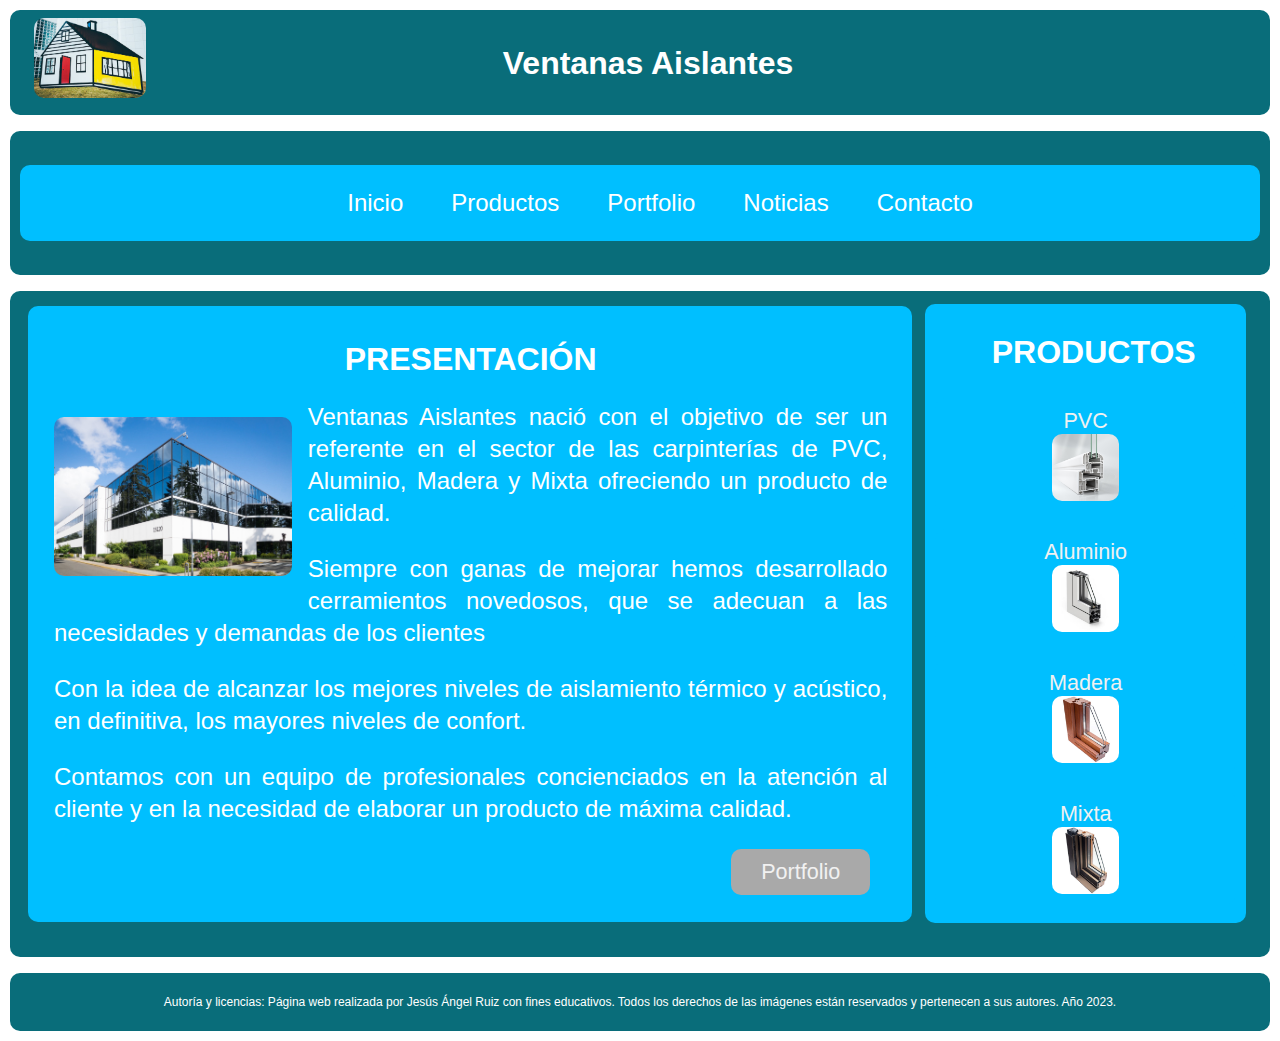
<file: index.html>
<!--
Autor: JESUS ANGEL RUIZ GONZALEZ
Asignatura: LMGSI
Unidad: UD 2
Tarea: Tarea evaluativa 2 (80%) - Sitio Web
Autoevaluación: https://docs.google.com/document/d/1F98EsRccazsL0nbyovESLIsq6WsaXUt0EbhJUEhpW2w/edit?usp=drive_link

Enlace a sitio web público: https://glistening-snickerdoodle-803e3a.netlify.app/
-->

<!DOCTYPE html>
<html lang="es">

  <head>
    <meta charset="utf-8">
    <meta name="robots" content="noindex">
    <title>Sitio Web de Ventanas Aislantes</title>

    <link rel="stylesheet" type="text/css" href="./styles/estilos.css">
  </head>

  <body>
    <!-- Usamos etiquetas semánticas para los diferentes contenedores. Header, nav, aside y footer -->
    <header>
      <h2 class="texto-title">Ventanas Aislantes</h2>
      <img class="logo" src="./img/pexels-rex-way-3613236-logo_edited.jpg" alt="logo">
    </header>
    
    <!-- Menú de navegación. Usaremos flexbox sobre una lista desordenada -->
    <nav>
      <ul>
        <li><a href="./index.html">Inicio</a></li>
        <li><a href="./productos.html">Productos</a></li>
        <li><a href="./portfolio.html">Portfolio</a></li>
        <li><a href="./noticias.html">Noticias</a></li>
        <li><a href="./contacto.html">Contacto</a></li>
      </ul>
    </nav>

    <!-- Dentro del main incluimos un article donde va el contenido. Una etiqueta de imagen y parrafos de texto. -->
    <main>
      <article>
        <h2 class="texto-title">PRESENTACIÓN</h2>
        <img class="imagen-float" src="./img/pexels-pixabay-269077_fachada.jpg" alt="fachada">
        <p class="texto"> Ventanas Aislantes nació con el objetivo de ser un referente en el sector de las carpinterías de PVC, Aluminio,
            Madera y Mixta ofreciendo un producto de calidad.</p>
        <p class="texto">Siempre con ganas de mejorar hemos desarrollado cerramientos novedosos, que se adecuan a las necesidades y demandas
            de los clientes</p>
        <p class="texto">Con la idea de alcanzar los mejores niveles de aislamiento térmico y acústico, en definitiva,
            los mayores niveles de confort.</p> 
        <p class="texto">Contamos con un equipo de profesionales concienciados en la atención al cliente y en la necesidad de elaborar un 
            producto de máxima calidad.</p> 

        <!-- Dentro del main también añadimos un enlace con formato botón que lo da la clase boton-portfolio. -->
        <a href="./portfolio.html" class="boton-portfolio">Portfolio</a>
      </article>

      <!-- He introducido el aside dentro del main para que se adecúe a lo que necesito. podría ir fuera
      En el podremos enlazar con partes importantes de la web -->
      <aside>
        <h1 class="texto-title">PRODUCTOS</h1>
        <a href="./productos/pvc.html" class="boton-nav"> <img class="imagen-boton" src="./img/PVC-70.png" alt="PVC">PVC</a>
        <a href="./productos/aluminio.html" class="boton-nav"> <img class="imagen-boton" src="./img/Alu-70.png" alt="Aluminio">Aluminio</a>
        <a href="./productos/madera.html" class="boton-nav"> <img class="imagen-boton" src="./img/M68.png" alt="Madera">Madera</a>
        <a href="./productos/mixta.html" class="boton-nav"> <img class="imagen-boton" src="./img/MA45.png" alt="Mixta">Mixta</a> 
      </aside>
    </main> 
    
    <!-- En el footer mencionamos todo el tema de derechos --> 
    <footer>
      <p>Autoría y licencias: Página web realizada por Jesús Ángel Ruiz con fines educativos. 
        Todos los derechos de las imágenes están reservados y pertenecen a sus autores. Año 2023.</p>
    </footer>

  </body>
</html>
</file>
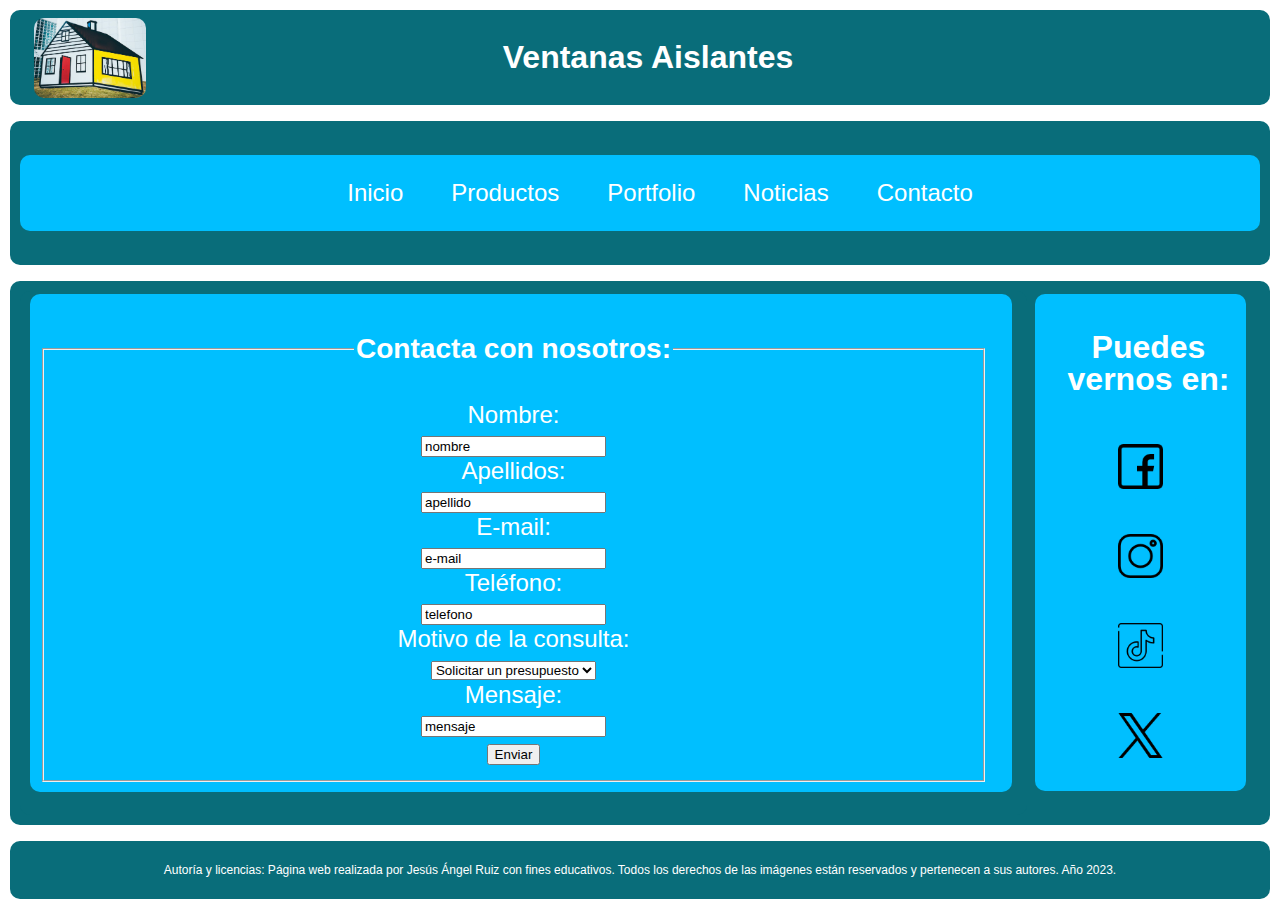
<file: contacto.html>
<!--
Autor: JESUS ANGEL RUIZ GONZALEZ
Asignatura: LMGSI
Unidad: UD 2
Tarea: Tarea evaluativa 2 (80%) - Sitio Web
Autoevaluación: https://docs.google.com/document/d/1F98EsRccazsL0nbyovESLIsq6WsaXUt0EbhJUEhpW2w/edit?usp=drive_link
-->

<!DOCTYPE html>
<html lang="es">

  <head>
    <meta charset="utf-8">
    <meta name="robots" content="noindex">
    <title>Sitio Web de Ventanas Aislantes</title>
    <link rel="stylesheet" type="text/css" href="./styles/estilos-contacto.css">
  </head>

  <body>

    <!-- Usamos etiquetas semánticas para los diferentes contenedores. Header, nav, aside y footer -->
    <header>
      <h1 class="texto-title">Ventanas Aislantes</h1>
      <img class="logo" src="./img/pexels-rex-way-3613236-logo_edited.jpg" alt="logo">
    </header>
    
    <!-- Menú de navegación. Usaremos flexbox sobre una lista desordenada -->
    <nav>
      <ul>
        <li><a href="./index.html">Inicio</a></li>
        <li><a href="./productos.html">Productos</a></li>
        <li><a href="./portfolio.html">Portfolio</a></li>
        <li><a href="./noticias.html">Noticias</a></li>
        <li><a href="./contacto.html">Contacto</a></li>
      </ul>
    </nav>

    <!-- Dentro del main incluimos un article y dentro de el varios sections que harán de contenedores donde va el contenido texto y foto.
    Usamos ademas clases para dar formato -->
    <main>
      <section>
        <h2 hidden>Contacta con nosotros</h2>
        <article>

          <!-- Usamos la etiqueta form para agrupar los elementos de formulario y donde finalmente podremos enviar un mail con el método post -->
          <form id="form1" action="mailto:direcciondelcorreo@correo.com" method="post">
            <fieldset>
              <legend><h3>Contacta con nosotros: </h3></legend>
                <label for="fnamenom1">Nombre:</label><br>
                <input type="text" id="fnamenom1" name="nombre1" value="nombre"><br>
                <label for="fnameapel1">Apellidos:</label><br>
                <input type="text" id="fnameapel1" name="apellido1" value="apellido"><br>
                <label for="fnameapel1">E-mail:</label><br>
                <input type="text" id="fnamemail1" name="e-mail" value="e-mail"><br>
                <label for="fnameapel1">Teléfono:</label><br>
                <input type="text" id="fnametelef1" name="telefono" value="telefono"><br>
                        
                <label for="mot1">Motivo de la consulta:</label><br>
                <select id="mot1" name="motivo">
                    <option value="Solicitar un presupuesto">Solicitar un presupuesto</option>
                    <option value="Concertar una cita">Concertar una cita</option>
                    <option value="Visitar las instalaciones">Visitar las instalaciones</option>
                    <option value="Otro...">Otro...</option>
                </select>
                <br>  
                <label for="fnamemensaje1">Mensaje:</label><br>
                <input type="text" id="fnamemensaje1" name="mensaje" value="mensaje"><br>
                <input type="submit" value="Enviar">
            </fieldset>
          </form>
        </article>
      </section>
      
      <!-- He introducido el aside dentro del main para que se adecúe a lo que necesito. podría ir fuera -->
      <aside>
        <h2 class="texto-title">Puedes vernos en:</h2>
        <a href="https://es-es.facebook.com/ventanascortizo/" class="boton-nav"> <img class="imagen-boton-redes" src="./img/facebook.png" alt="Facebook"></a>
        <a href="https://www.instagram.com/aislatech_ventanas_termopanel/" class="boton-nav"> <img class="imagen-boton-redes" src="./img/instagram.png" alt="Instagram"></a>
        <a href="https://www.tiktok.com/search?q=ventanas&t=1701194871399" class="boton-nav"> <img class="imagen-boton-redes" src="./img/tik-tok.png" alt="Tik Tok"></a>
        <a href="https://twitter.com/x" class="boton-nav"> <img class="imagen-boton-redes" src="./img/gorjeo.png" alt="X"></a> 
      </aside>
    </main> 
    
    <!-- En el footer mencionamos todo el tema de derechos -->
    <footer>
      <p>Autoría y licencias: Página web realizada por Jesús Ángel Ruiz con fines educativos. 
        Todos los derechos de las imágenes están reservados y pertenecen a sus autores. Año 2023.</p>
    </footer>

  </body>
</html>
</file>
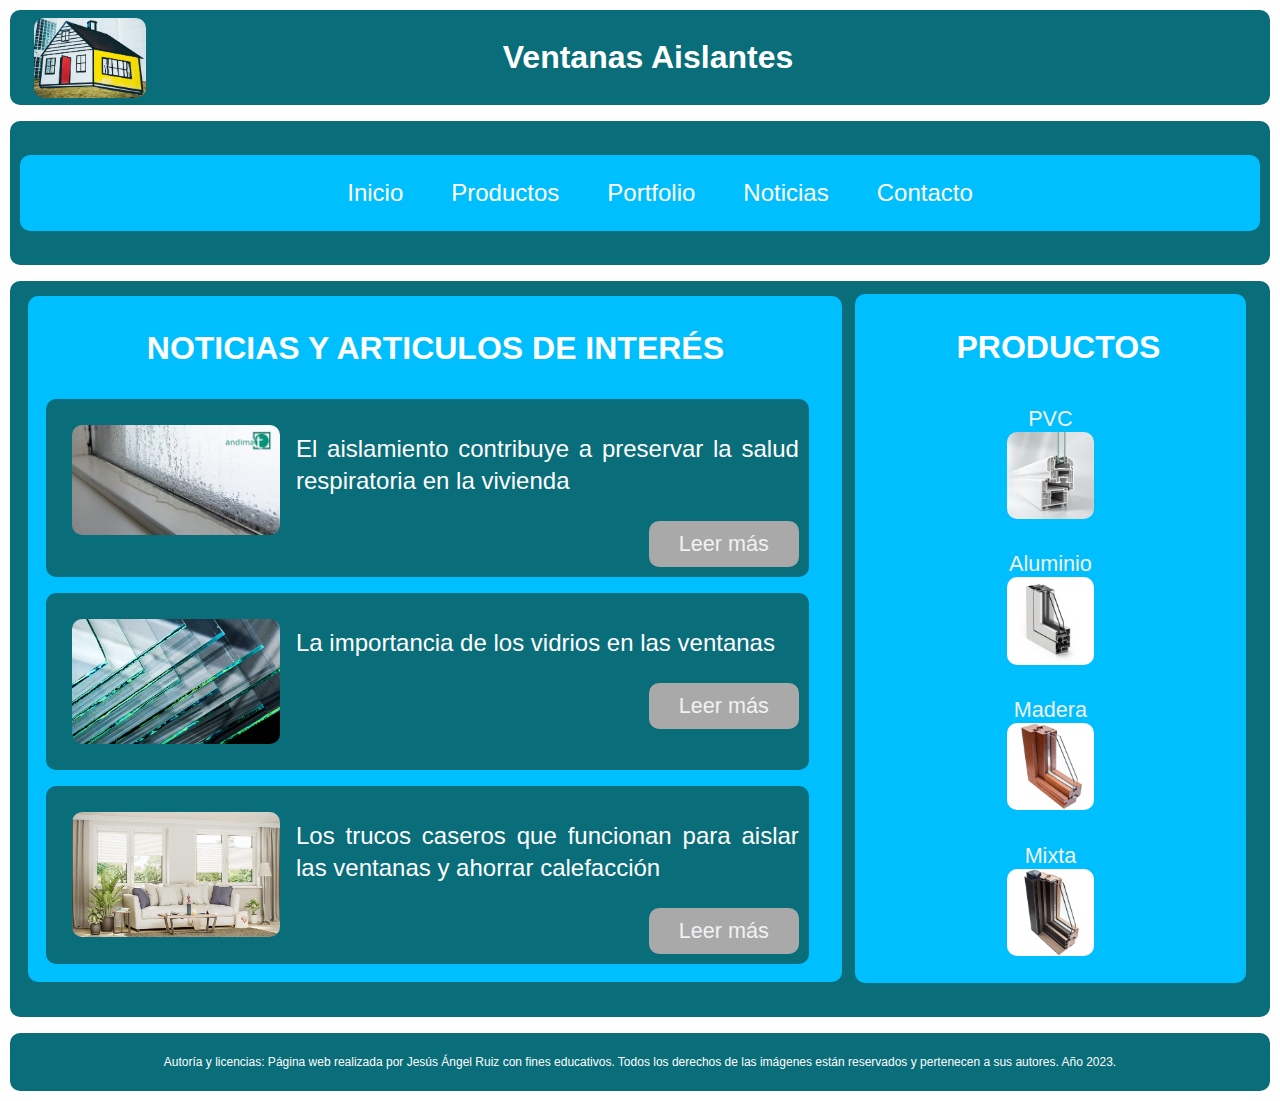
<file: noticias.html>
<!--
Autor: JESUS ANGEL RUIZ GONZALEZ
Asignatura: LMGSI
Unidad: UD 2
Tarea: Tarea evaluativa 2 (80%) - Sitio Web
Autoevaluación: https://docs.google.com/document/d/1F98EsRccazsL0nbyovESLIsq6WsaXUt0EbhJUEhpW2w/edit?usp=drive_link
-->

<!DOCTYPE html>
<html lang="es">

  <head>
    <meta charset="utf-8">
    <meta name="robots" content="noindex">
    <title>Sitio Web de Ventanas Aislantes</title>
    <link rel="stylesheet" type="text/css" href="./styles/estilos-noticias.css">
  </head>

  <body>
    
    <!-- Usamos etiquetas semánticas para los diferentes contenedores. Header, nav, aside y footer -->
    <header>
      <h1 class="texto-title">Ventanas Aislantes</h1>
      <img class="logo" src="img/pexels-rex-way-3613236-logo_edited.jpg" alt="logo">
    </header>

    <!-- Menú de navegación. Usaremos flexbox sobre una lista desordenada -->
    <nav>
      <ul>
        <li><a href="./index.html">Inicio</a></li>
        <li><a href="./productos.html">Productos</a></li>
        <li><a href="./portfolio.html">Portfolio</a></li>
        <li><a href="./noticias.html">Noticias</a></li>
        <li><a href="./contacto.html">Contacto</a></li>
      </ul>
    </nav>

    <!-- Dentro del main incluimos un article y dentro de el varios sections que harán de contenedores donde va el contenido texto y foto.
      Usamos ademas clases para dar formato -->
    <main>
      <article>
        <h2 class="texto-title">NOTICIAS Y ARTICULOS DE INTERÉS</h2>
        <section>
          <h2 hidden>Noticia</h2>
          <img class="imagen-float" src="./img/salud-respiratoria.jpg" alt="salud-respiratoria">
          <p class="texto">El aislamiento contribuye a preservar la salud respiratoria en la vivienda</p>
          <a href="https://www.erfri.com/blog/el-aislamiento-contribuye-a-preservar-la-salud-respiratoria-en-la-vivienda" class="boton">Leer más</a>
        </section>
        <section>
          <h2 hidden>Noticia</h2>
          <img class="imagen-float" src="./img/importancia-vidrios-ventanas.jpg" alt="importancia vidrios en ventanas">
          <p class="texto">La importancia de los vidrios en las ventanas</p>
          <a href="https://metalicasoleta.com/la-importancia-de-los-vidrios-en-las-ventanas/" class="boton">Leer más</a>
        </section>
        <section>
          <h2 hidden>Noticia</h2>
          <img class="imagen-float" src="./img/trucos-ahorro-calefaccion.jpeg" alt="trucos ahorro de calefacción">
          <p class="texto">Los trucos caseros que funcionan para aislar las ventanas y ahorrar calefacción</p>
          <a href="https://www.msn.com/es-es/estilo/lifestylegeneral/los-trucos-caseros-que-funcionan-para-aislar-las-ventanas-y-ahorrar-calefacci%C3%B3n/ar-AA1kHJDT" class="boton">Leer más</a>
        </section>
                
      </article>

      <!-- He introducido el aside dentro del main para que se adecúe a lo que necesito. podría ir fuera -->
      <aside>
        <h2 class="texto-title">PRODUCTOS</h2>
        <a href="./productos/pvc.html" class="boton-nav"> <img class="imagen-boton" src="./img/PVC-70.png" alt="PVC">PVC</a>
        <a href="./productos/aluminio.html" class="boton-nav"> <img class="imagen-boton" src="./img/Alu-70.png" alt="Aluminio">Aluminio</a>
        <a href="./productos/madera.html" class="boton-nav"> <img class="imagen-boton" src="./img/M68.png" alt="Madera">Madera</a>
        <a href="./productos/mixta.html" class="boton-nav"> <img class="imagen-boton" src="./img/MA45.png" alt="Mixta">Mixta</a> 
      </aside>
    </main>

    <!-- En el footer mencionamos todo el tema de derechos --> 
    <footer>
      <p>Autoría y licencias: Página web realizada por Jesús Ángel Ruiz con fines educativos. 
        Todos los derechos de las imágenes están reservados y pertenecen a sus autores. Año 2023.</p>
    </footer>
  </body>
</html>
</file>
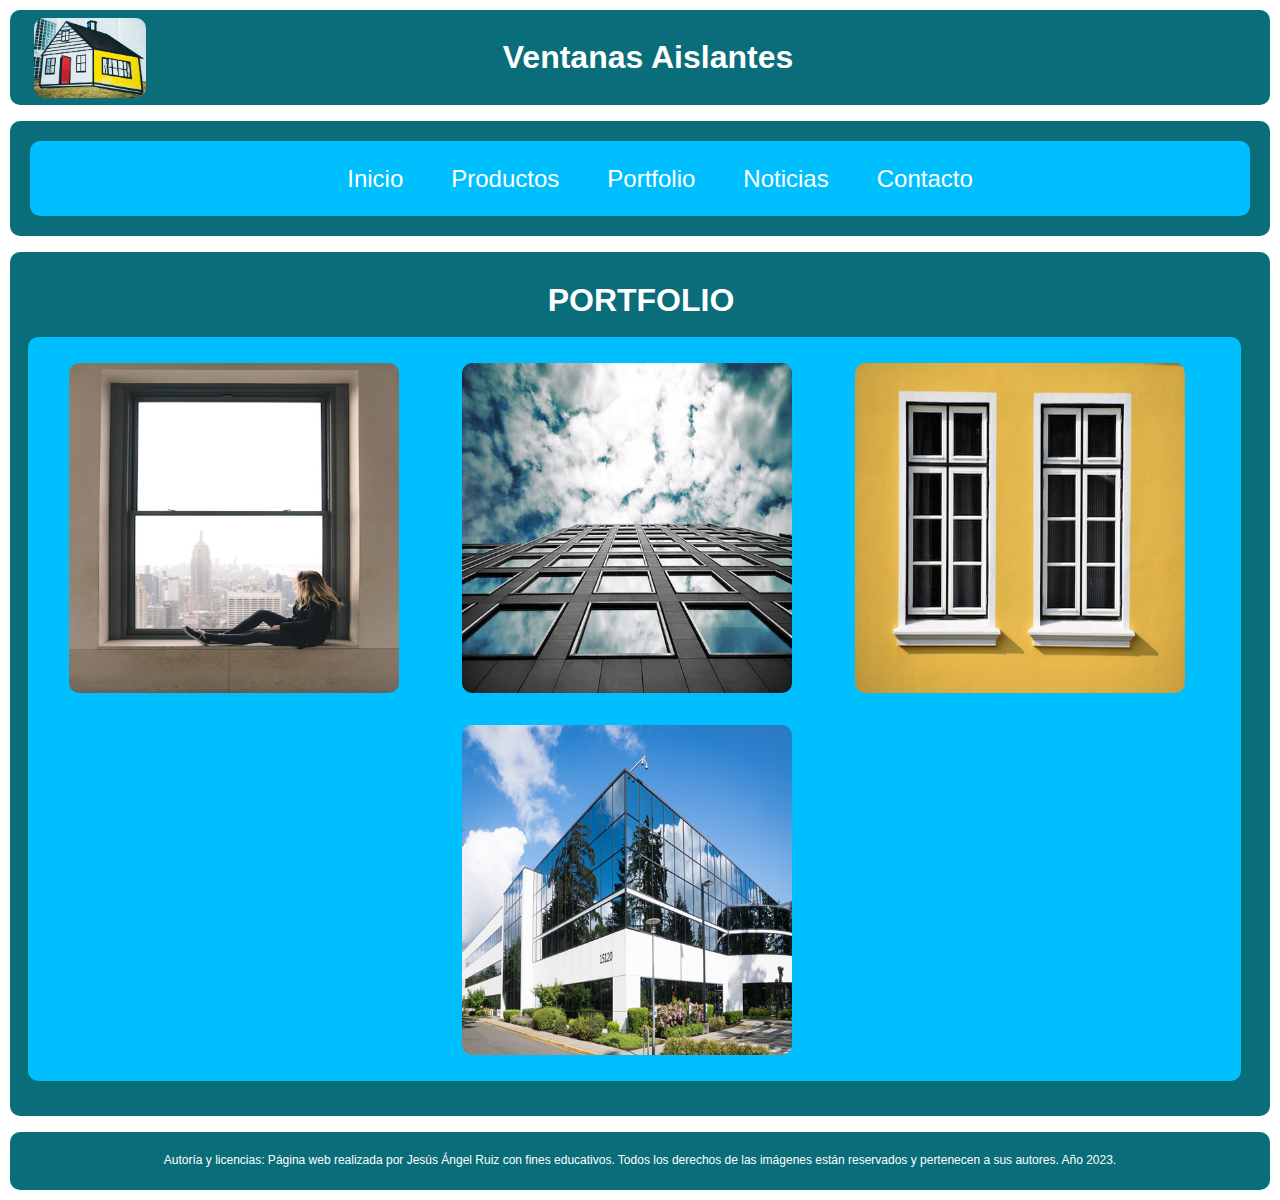
<file: portfolio.html>
<!DOCTYPE>
<html lang="es">

  <head>
    <meta charset="utf-8" />
    <meta name="robots" content="noindex" />
    <title>Sitio Web de Ventanas Aislantes</title>
    <link rel="stylesheet" type="text/css" href="../styles/normalize.css"/>
    <link rel="stylesheet" type="text/css" href="../styles/estilos-productos.css" />
  </head>

  <body>
    <!-- Usamos etiquetas semánticas para los diferentes contenedores. Header, nav, aside y footer -->
    <header>
      <h1 class="texto-title">Ventanas Aislantes</h1>
      <img class="logo" src="img/pexels-rex-way-3613236-logo_edited.jpg" alt="logo" width="20%" height="40%" />
    </header>

    <!-- Menú de navegación. Usa flexbox -->
    <nav>
      <ul>
        <li><a href="../index.html">Inicio</a></li>
        <li><a href="../productos.html">Productos</a></li>
        <li><a href="../portfolio.html">Portfolio</a></li>
        <li><a href="../noticias.html">Noticias</a></li>
        <li><a href="../contacto.html">Contacto</a></li>
      </ul>
    </nav>

    <!-- Aquí se añadirán las imaganes que se deseen -->
    <main class="block">
      <h1 class="texto-title">PORTFOLIO</h1>
        <article>
          <img class="imagen-float" src="../img/pexels-brady-knoll-5914932-portfolio-1.png" alt="chica en ventana">
  
            
          <img class="imagen-float" src="../img/pexels-sevenstorm-69792-portfolio-2.png" alt="fachada">

        
          <img class="imagen-float" src="../img/pexels-waldemar-2290609-portfolio-3.png" alt="2 ventanas">

        
          <img class="imagen-float" src="../img/pexels-pixabay-269077_fachada.png" alt="entrada empresa">
      </article>
    </main> 
  
    <footer>
      <p>Autoría y licencias: Página web realizada por Jesús Ángel Ruiz con fines educativos. 
        Todos los derechos de las imágenes están reservados y pertenecen a sus autores. Año 2023.</p>
    </footer>

  </body>
</html>
</file>
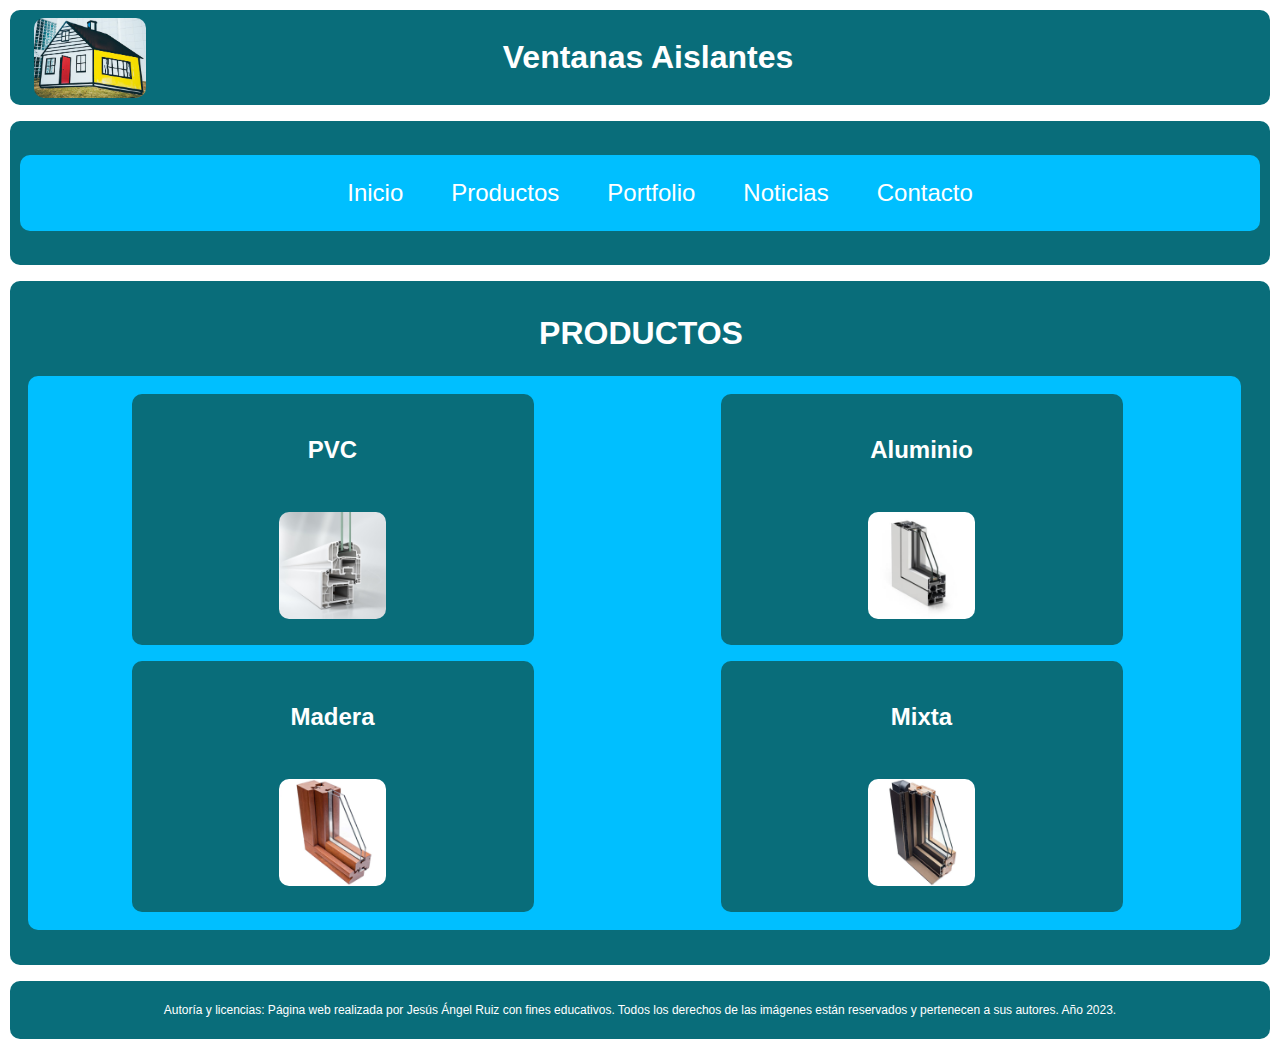
<file: productos.html>
<!--
Autor: JESUS ANGEL RUIZ GONZALEZ
Asignatura: LMGSI
Unidad: UD 2
Tarea: Tarea evaluativa 2 (80%) - Sitio Web
Autoevaluación: https://docs.google.com/document/d/1F98EsRccazsL0nbyovESLIsq6WsaXUt0EbhJUEhpW2w/edit?usp=drive_link
-->

<!DOCTYPE html>
<html lang="es">

  <head>
    <meta charset="utf-8">
    <meta name="robots" content="noindex">
    <title>Sitio Web de Ventanas Aislantes</title>
    <link rel="stylesheet" type="text/css" href="./styles/estilos-productos.css">
  </head>

  <body>
    <!-- Usamos etiquetas semánticas para los diferentes contenedores. Header, nav, aside y footer -->
    <header>
      <h1 class="texto-title">Ventanas Aislantes</h1>
      <img class="logo" src="./img/pexels-rex-way-3613236-logo_edited.jpg" alt="logo">
    </header>

    <!-- Menú de navegación. Usaremos flexbox sobre una lista desordenada -->
    <nav>
      <ul>
        <li><a href="./index.html">Inicio</a></li>
        <li><a href="./productos.html">Productos</a></li>
        <li><a href="./portfolio.html">Portfolio</a></li>
        <li><a href="./noticias.html">Noticias</a></li>
        <li><a href="./contacto.html">Contacto</a></li>
      </ul>
    </nav>

    <!-- Dentro del main incluimos un article y dentro de el varios sections que harán de contenedores donde va el contenido texto y foto.
      Usamos ademas clases para dar formato -->
    <main class="block">
      <h2 class="texto-title">PRODUCTOS</h2>
        <article>
          <h2 hidden>PRODUCTOS</h2> 
          <section>
            <h4 class="texto-productos">PVC</h4>
            <a class="enlace-producto" href="./productos/pvc.html"><img class="imagen-float" src="./img/PVC-70.png" alt="PVC"></a> 
          </section>
          <section>
            <h4 class="texto-productos">Aluminio</h4>
            <a class="enlace-producto" href="./productos/aluminio.html"><img class="imagen-float" src="./img/Alu-70.png" alt="Aluminio"></a> 
          </section>
          <section>
            <h4 class="texto-productos">Madera</h4>
            <a class="enlace-producto" href="./productos/madera.html"><img class="imagen-float" src="./img/M68.png" alt="Madera"></a> 
          </section>
          <section>
            <h4 class="texto-productos">Mixta</h4>
            <a class="enlace-producto" href="./productos/mixta.html"><img class="imagen-float" src="./img/MA45.png" alt="Mixta"></a> 
          </section>
      </article>
    </main> 
    
    <!-- En el footer mencionamos todo el tema de derechos --> 
    <footer>
      <p>Autoría y licencias: Página web realizada por Jesús Ángel Ruiz con fines educativos. 
        Todos los derechos de las imágenes están reservados y pertenecen a sus autores. Año 2023.</p>
    </footer>

  </body>
</html>
</file>
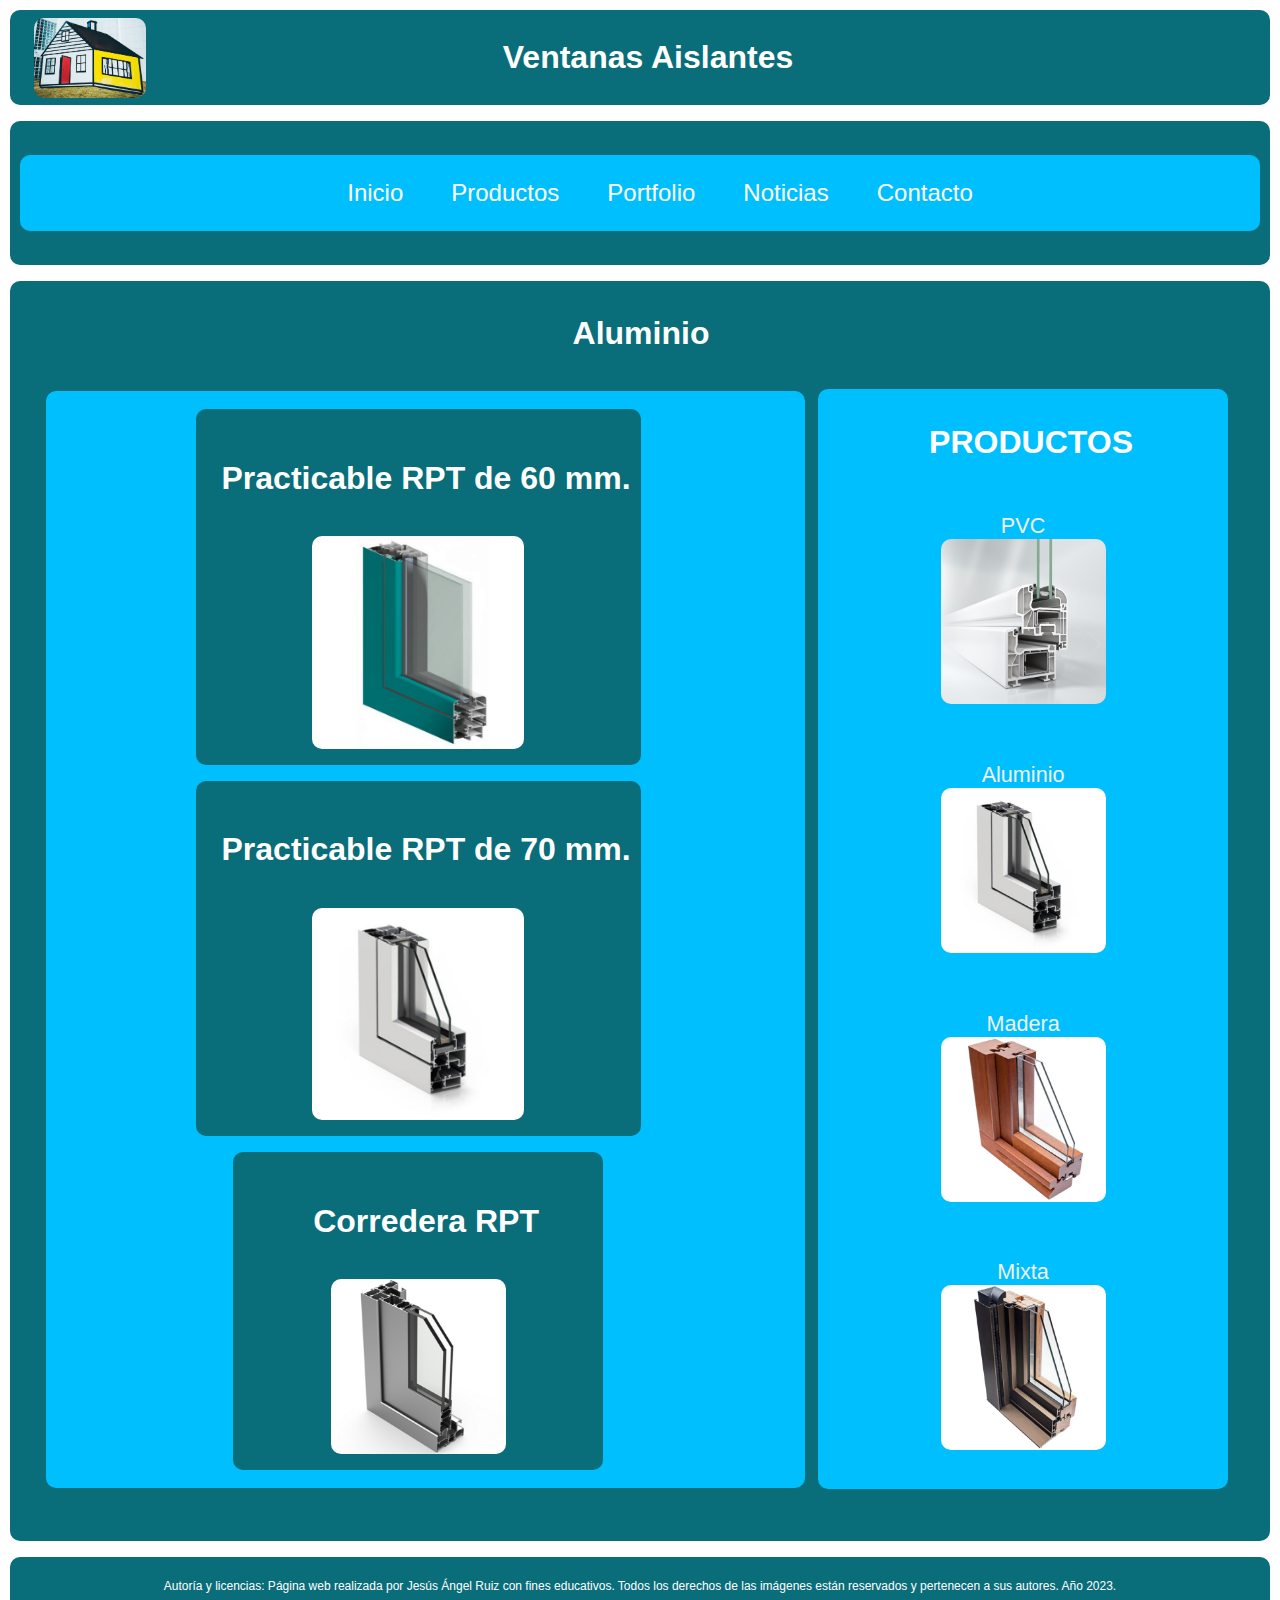
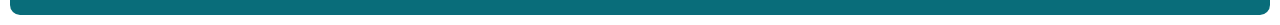
<file: productos/aluminio.html>
<!--
Autor: JESUS ANGEL RUIZ GONZALEZ
Asignatura: LMGSI
Unidad: UD 2
Tarea: Tarea evaluativa 2 (80%) - Sitio Web
Autoevaluación: https://docs.google.com/document/d/1F98EsRccazsL0nbyovESLIsq6WsaXUt0EbhJUEhpW2w/edit?usp=drive_link
-->

<!DOCTYPE html>
<html lang="es">

  <head>
    <meta charset="utf-8">
    <meta name="robots" content="noindex">
    <title>Sitio Web de Ventanas Aislantes</title>
    <link rel="stylesheet" type="text/css" href="../styles/estilos-pvc-alu.css">
  </head>

  <body>

    <!-- Usamos etiquetas semánticas para los diferentes contenedores. Header, nav, aside y footer -->
    <header>
      <h1 class="texto-title">Ventanas Aislantes</h1>
      <img class="logo" src="../img/pexels-rex-way-3613236-logo_edited.jpg" alt="logo">
    </header>

    <!-- Menú de navegación. Usaremos flexbox sobre una lista desordenada -->
    <nav>
      <ul>
        <li><a href="../index.html">Inicio</a></li>
        <li><a href="../productos.html">Productos</a></li>
        <li><a href="../portfolio.html">Portfolio</a></li>
        <li><a href="../noticias.html">Noticias</a></li>
        <li><a href="../contacto.html">Contacto</a></li>
      </ul>
    </nav>

    <!-- Dentro del main incluimos un article y dentro de el varios sections que harán de contenedores donde va el contenido texto y foto.
    Usamos ademas clases para dar formato -->
    <main>
      <h2 class="texto-title">Aluminio</h2>
      <section class="section-main">
        <h2 hidden>Aluminio</h2>
        <article>
          <h2 hidden>Aluminio</h2>
          
          <section>
              <h4 class="texto-title">Practicable RPT de 60 mm.</h4>
              <a href="../productos/subproductos/alu-r60.html"><img class="imagen-boton" src="../img/Alu-60.png" alt="Aluminio RPT 60"></a> 
          </section>
          <section>
              <h4 class="texto-title">Practicable RPT de 70 mm.</h4>
              <a href="../productos/subproductos/alu-r70.html"><img class="imagen-boton" src="../img/Alu-70.png" alt="Aluminio RPT 70"></a> 
          </section>
          <section>
              <h4 class="texto-title">Corredera RPT</h4>
              <a href="../productos/subproductos/alu-rcor.html"><img class="imagen-boton" src="../img/Alu-cor-RPT.png" alt="Aluminio corredera"></a> 
          </section>
        </article>

        <!-- He introducido el aside dentro del main para que se adecúe a lo que necesito. podría ir fuera -->
        <aside>
          <h2 class="texto-title">PRODUCTOS</h2>
          <a href="../productos/pvc.html" class="boton-nav"> <img class="imagen-boton" src="../img/PVC-70.png" alt="PVC">PVC</a>
          <a href="../productos/aluminio.html" class="boton-nav"> <img class="imagen-boton" src="../img/Alu-70.png" alt="Aluminio">Aluminio</a>
          <a href="../productos/madera.html" class="boton-nav"> <img class="imagen-boton" src="../img/M68.png" alt="Madera">Madera</a>
          <a href="../productos/mixta.html" class="boton-nav"> <img class="imagen-boton" src="../img/MA45.png" alt="Mixta">Mixta</a> 
        </aside>
      </section>
    </main> 

    <!-- En el footer mencionamos todo el tema de derechos -->
    <footer>
      <p>Autoría y licencias: Página web realizada por Jesús Ángel Ruiz con fines educativos. 
        Todos los derechos de las imágenes están reservados y pertenecen a sus autores. Año 2023.</p>
    </footer>

  </body>
</html>
</file>
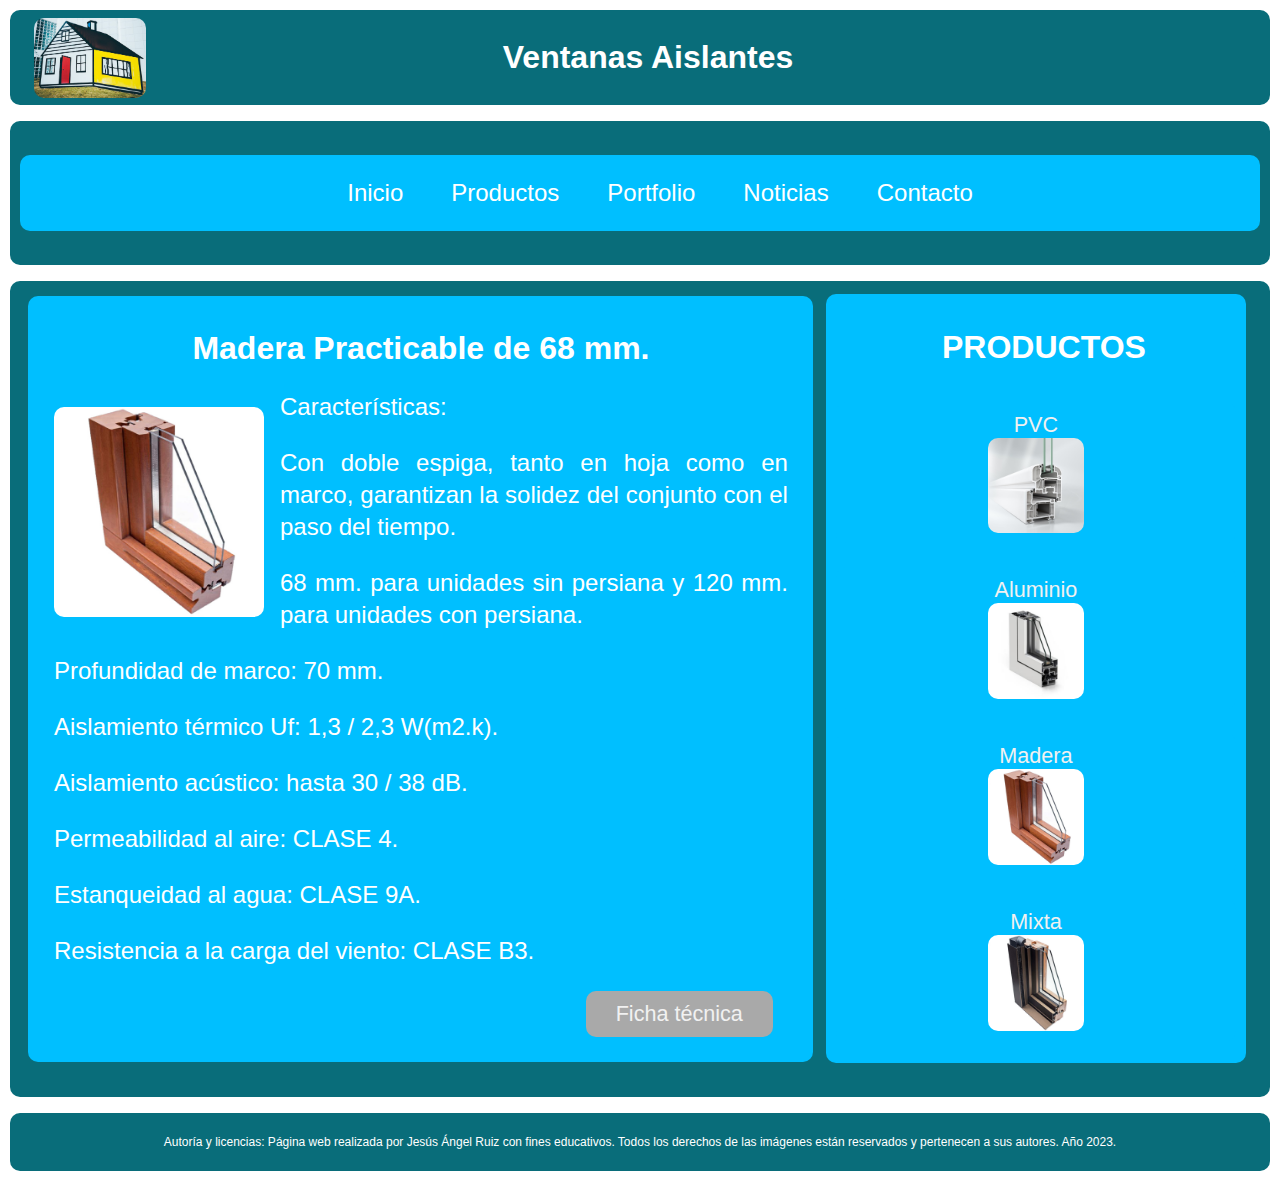
<file: productos/madera.html>
<!--
Autor: JESUS ANGEL RUIZ GONZALEZ
Asignatura: LMGSI
Unidad: UD 2
Tarea: Tarea evaluativa 2 (80%) - Sitio Web
Autoevaluación: https://docs.google.com/document/d/1F98EsRccazsL0nbyovESLIsq6WsaXUt0EbhJUEhpW2w/edit?usp=drive_link
-->

<!DOCTYPE html>
<html lang="es">

  <head>
    <meta charset="utf-8">
    <meta name="robots" content="noindex">
    <title>Sitio Web de Ventanas Aislantes</title>
    <link rel="stylesheet" type="text/css" href="../styles/estilos.css">
  </head>

  <body>
    <!-- Usamos etiquetas semánticas para los diferentes contenedores. Header, nav, aside y footer -->
    <header>
      <h1 class="texto-title">Ventanas Aislantes</h1>
      <img class="logo" src="../img/pexels-rex-way-3613236-logo_edited.jpg" alt="logo">
    </header>
    
    <!-- Menú de navegación. Usa flexbox -->
    <nav>
      <ul>
        <li><a href="../index.html">Inicio</a></li>
        <li><a href="../productos.html">Productos</a></li>
        <li><a href="../portfolio.html">Portfolio</a></li>
        <li><a href="../noticias.html">Noticias</a></li>
        <li><a href="../contacto.html">Contacto</a></li>
      </ul>
    </nav>

    <main>
      <article>
        <h2 class="texto-title">Madera Practicable de 68 mm.</h2>
        <img class="imagen-float" src="../img/M68.png" alt="Madera">
        <p class="texto"> Características: </p>
        <p class="texto">Con doble espiga, tanto en hoja como en marco, garantizan la solidez del conjunto con el paso del tiempo.</p>
        <p class="texto">68 mm. para unidades sin persiana y 120 mm. para unidades con persiana.</p> 
        <p class="texto">Profundidad de marco: 70 mm.</p> 
        <p class="texto">Aislamiento térmico Uf: 1,3 / 2,3 W(m2.k).</p>
        <p class="texto">Aislamiento acústico: hasta 30 / 38 dB.</p>
        <p class="texto">Permeabilidad al aire: CLASE 4.</p>
        <p class="texto">Estanqueidad al agua: CLASE 9A.</p>
        <p class="texto">Resistencia a la carga del viento: CLASE B3.</p>
        <a href="../productos/M68.pdf" class="boton-portfolio" target="_self">Ficha técnica</a>
      </article>

      <!-- He introducido el aside dentro del main para que se adecúe a lo que necesito. podría ir fuera -->
      <aside>
        <h2 class="texto-title">PRODUCTOS</h2>
        <a href="../productos/pvc.html" class="boton-nav"> <img class="imagen-boton" src="../img/PVC-70.png" alt="PVC">PVC</a>
        <a href="../productos/aluminio.html" class="boton-nav"> <img class="imagen-boton" src="../img/Alu-70.png" alt="Aluminio">Aluminio</a>
        <a href="../productos/madera.html" class="boton-nav"> <img class="imagen-boton" src="../img/M68.png" alt="Madera">Madera</a>
        <a href="../productos/mixta.html" class="boton-nav"> <img class="imagen-boton" src="../img/MA45.png" alt="Mixta">Mixta</a> 
      </aside>
    </main> 
  
    <footer>
      <p>Autoría y licencias: Página web realizada por Jesús Ángel Ruiz con fines educativos. 
        Todos los derechos de las imágenes están reservados y pertenecen a sus autores. Año 2023.</p>
    </footer>

  </body>
</html>
</file>
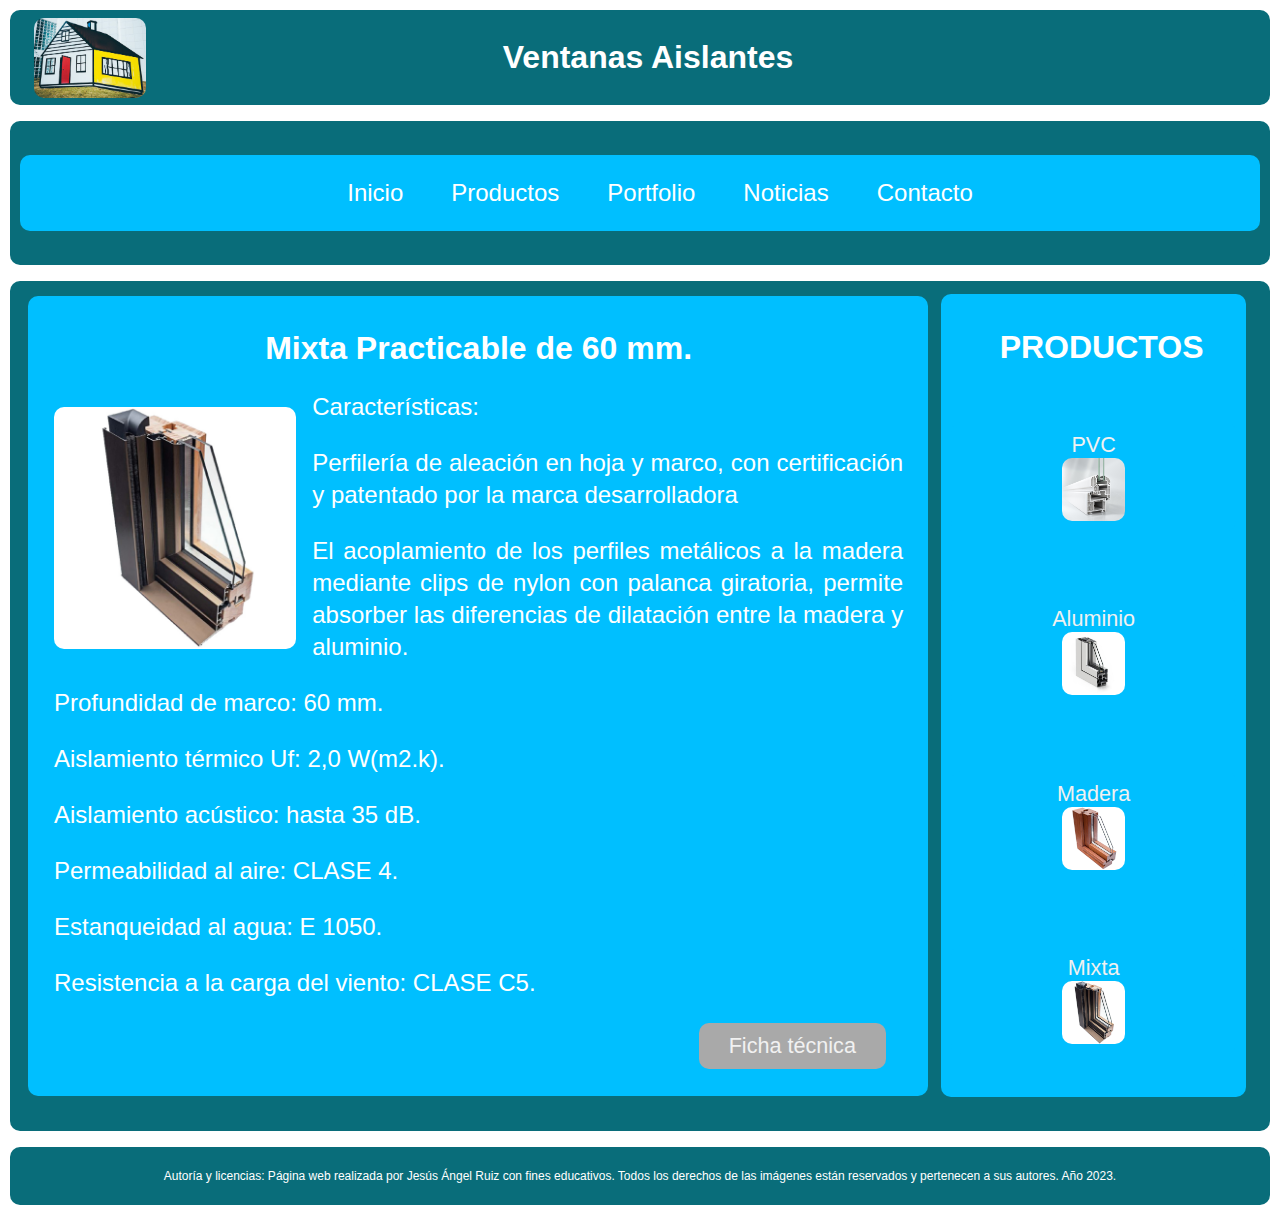
<file: productos/mixta.html>
<!--
Autor: JESUS ANGEL RUIZ GONZALEZ
Asignatura: LMGSI
Unidad: UD 2
Tarea: Tarea evaluativa 2 (80%) - Sitio Web
Autoevaluación: https://docs.google.com/document/d/1F98EsRccazsL0nbyovESLIsq6WsaXUt0EbhJUEhpW2w/edit?usp=drive_link
-->

<!DOCTYPE html>
<html lang="es">

  <head>
    <meta charset="utf-8">
    <meta name="robots" content="noindex">
    <title>Sitio Web de Ventanas Aislantes</title>
    <link rel="stylesheet" type="text/css" href="../styles/estilos.css">
  </head>

  <body>
    <!-- Usamos etiquetas semánticas para los diferentes contenedores. Header, nav, aside y footer -->
    <header>
      <h1 class="texto-title">Ventanas Aislantes</h1>
      <img class="logo" src="../img/pexels-rex-way-3613236-logo_edited.jpg" alt="logo">
    </header>
    
    <!-- Menú de navegación. Usa flexbox -->
    <nav>
      <ul>
        <li><a href="../index.html">Inicio</a></li>
        <li><a href="../productos.html">Productos</a></li>
        <li><a href="../portfolio.html">Portfolio</a></li>
        <li><a href="../noticias.html">Noticias</a></li>
        <li><a href="../contacto.html">Contacto</a></li>
      </ul>
    </nav>

    <main>
      <article>
        <h2 class="texto-title">Mixta Practicable de 60 mm.</h2>
        <img class="imagen-float" src="../img/MA45.png" alt="Mixta">
        <p class="texto"> Características: </p>
        <p class="texto">Perfilería de aleación en hoja y marco, con certificación y patentado por la marca desarrolladora</p>
        <p class="texto">El acoplamiento de los perfiles metálicos a la madera mediante clips de nylon con palanca
          giratoria, permite absorber las diferencias de dilatación entre la madera y aluminio.</p> 
        <p class="texto">Profundidad de marco: 60 mm.</p> 
        <p class="texto">Aislamiento térmico Uf: 2,0 W(m2.k).</p>
        <p class="texto">Aislamiento acústico: hasta 35 dB.</p>
        <p class="texto">Permeabilidad al aire: CLASE 4.</p>
        <p class="texto">Estanqueidad al agua: E 1050.</p>
        <p class="texto">Resistencia a la carga del viento: CLASE C5.</p>
        <a href="../productos/MA45.pdf" class="boton-portfolio" target="_self">Ficha técnica</a>
      </article>

      <!-- He introducido el aside dentro del main para que se adecúe a lo que necesito. podría ir fuera -->
      <aside>
        <h2 class="texto-title">PRODUCTOS</h2>
        <a href="../productos/pvc.html" class="boton-nav"> <img class="imagen-boton" src="../img/PVC-70.png" alt="PVC">PVC</a>
        <a href="../productos/aluminio.html" class="boton-nav"> <img class="imagen-boton" src="../img/Alu-70.png" alt="Aluminio">Aluminio</a>
        <a href="../productos/madera.html" class="boton-nav"> <img class="imagen-boton" src="../img/M68.png" alt="Madera">Madera</a>
        <a href="../productos/mixta.html" class="boton-nav"> <img class="imagen-boton" src="../img/MA45.png" alt="Mixta">Mixta</a> 
      </aside>
    </main> 
  
    <footer>
      <p>Autoría y licencias: Página web realizada por Jesús Ángel Ruiz con fines educativos. 
        Todos los derechos de las imágenes están reservados y pertenecen a sus autores. Año 2023.</p>
    </footer>

  </body>
</html>
</file>
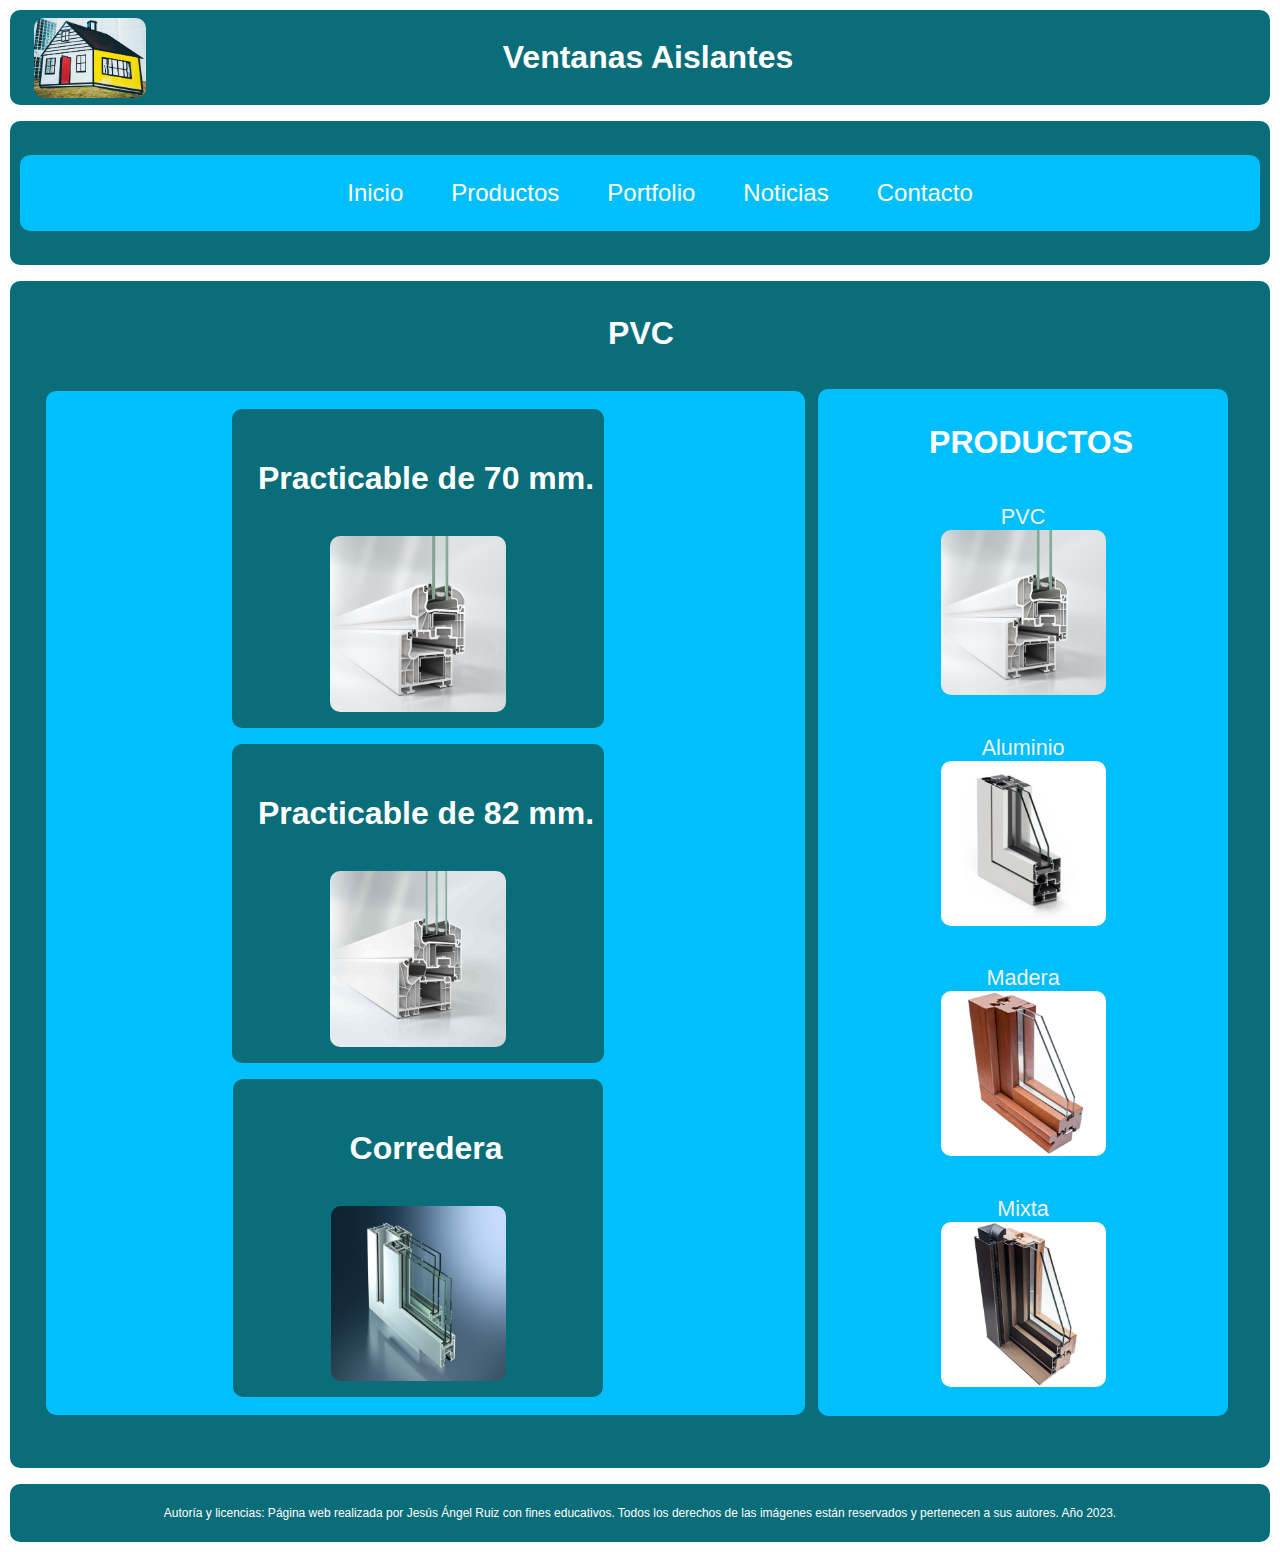
<file: productos/pvc.html>
<!--
Autor: JESUS ANGEL RUIZ GONZALEZ
Asignatura: LMGSI
Unidad: UD 2
Tarea: Tarea evaluativa 2 (80%) - Sitio Web
Autoevaluación: https://docs.google.com/document/d/1F98EsRccazsL0nbyovESLIsq6WsaXUt0EbhJUEhpW2w/edit?usp=drive_link
-->

<!DOCTYPE html>
<html lang="es">

  <head>
    <meta charset="utf-8">
    <meta name="robots" content="noindex">
    <title>Sitio Web de Ventanas Aislantes</title>
    <link rel="stylesheet" type="text/css" href="../styles/estilos-pvc-alu.css">
  </head>

  <body>

    <!-- Usamos etiquetas semánticas para los diferentes contenedores. Header, nav, aside y footer -->
    <header>
      <h1 class="texto-title">Ventanas Aislantes</h1>
      <img class="logo" src="../img/pexels-rex-way-3613236-logo_edited.jpg" alt="logo">
    </header>

    <!-- Menú de navegación. Usaremos flexbox sobre una lista desordenada -->
    <nav>
      <ul>
        <li><a href="../index.html">Inicio</a></li>
        <li><a href="../productos.html">Productos</a></li>
        <li><a href="../portfolio.html">Portfolio</a></li>
        <li><a href="../noticias.html">Noticias</a></li>
        <li><a href="../contacto.html">Contacto</a></li>
      </ul>
    </nav>

    <!-- Dentro del main incluimos un article y dentro de el varios sections que harán de contenedores donde va el contenido texto y foto.
    Usamos ademas clases para dar formato -->
    <main>
      <h2 class="texto-title">PVC</h2>
      <section class="section-main">
        <h2 hidden>PVC</h2>
        <article>
          <h2 hidden>PVC</h2>
          <section>
              <h4 class="texto-title">Practicable de 70 mm.</h4>
              <a href="../productos/subproductos/pvc-70.html"><img class="imagen-boton" src="../img/PVC-70.png" alt="PVC 70"></a> 
          </section>
          <section>
              <h4 class="texto-title">Practicable de 82 mm.</h4>
              <a href="../productos/subproductos/pvc-82.html"><img class="imagen-boton" src="../img/PVC-82.png" alt="PVC 82"></a> 
          </section>
          <section>
              <h4 class="texto-title">Corredera</h4>
              <a href="../productos/subproductos/pvc-cor.html"><img class="imagen-boton" src="../img/PVC-cor.png" alt="PVC corredera"></a> 
          </section>
        </article>

        <!-- He introducido el aside dentro del main para que se adecúe a lo que necesito. podría ir fuera -->
        <aside>
          <h2 class="texto-title">PRODUCTOS</h2>
          <a href="../productos/pvc.html" class="boton-nav"> <img class="imagen-boton" src="../img/PVC-70.png" alt="PVC">PVC</a>
          <a href="../productos/aluminio.html" class="boton-nav"> <img class="imagen-boton" src="../img/Alu-70.png" alt="Aluminio">Aluminio</a>
          <a href="../productos/madera.html" class="boton-nav"> <img class="imagen-boton" src="../img/M68.png" alt="Madera">Madera</a>
          <a href="../productos/mixta.html" class="boton-nav"> <img class="imagen-boton" src="../img/MA45.png" alt="Mixta">Mixta</a> 
        </aside>
      </section>
    </main> 

    <!-- En el footer mencionamos todo el tema de derechos -->
    <footer>
      <p>Autoría y licencias: Página web realizada por Jesús Ángel Ruiz con fines educativos. 
        Todos los derechos de las imágenes están reservados y pertenecen a sus autores. Año 2023.</p>
    </footer>

  </body>
</html>
</file>
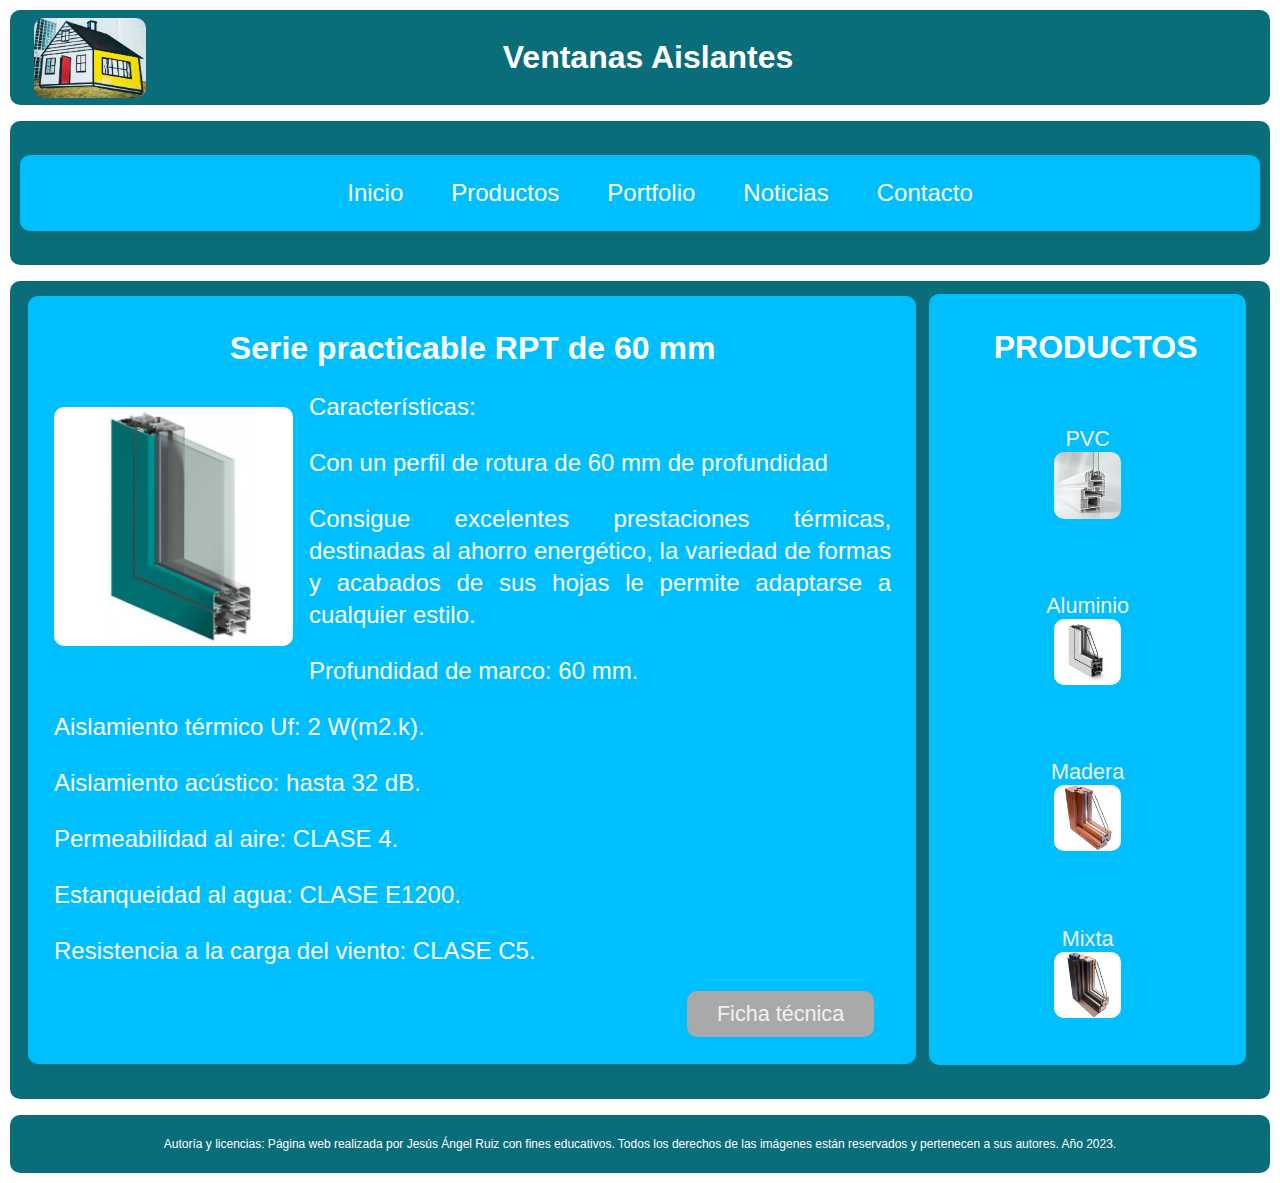
<file: productos/subproductos/alu-r60.html>
<!--
Autor: JESUS ANGEL RUIZ GONZALEZ
Asignatura: LMGSI
Unidad: UD 2
Tarea: Tarea evaluativa 2 (80%) - Sitio Web
Autoevaluación: https://docs.google.com/document/d/1F98EsRccazsL0nbyovESLIsq6WsaXUt0EbhJUEhpW2w/edit?usp=drive_link
-->

<!DOCTYPE html>
<html lang="es">

  <head>
    <meta charset="utf-8">
    <meta name="robots" content="noindex">
    <title>Sitio Web de Ventanas Aislantes</title>
    <link rel="stylesheet" type="text/css" href="../../styles/estilos.css">
  </head>

  <body>
    <!-- Usamos etiquetas semánticas para los diferentes contenedores. Header, nav, aside y footer -->
    <header>
      <h1 class="texto-title">Ventanas Aislantes</h1>
      <img class="logo" src="../../img/pexels-rex-way-3613236-logo_edited.jpg" alt="logo">
    </header>
    
    <!-- Menú de navegación. Usaremos flexbox sobre una lista desordenada -->
    <nav>
      <ul>
        <li><a href="../../../index.html">Inicio</a></li>
        <li><a href="../../../productos.html">Productos</a></li>
        <li><a href="../../../portfolio.html">Portfolio</a></li>
        <li><a href="../../../noticias.html">Noticias</a></li>
        <li><a href="../../../contacto.html">Contacto</a></li>
      </ul>
    </nav>

    <!-- Dentro del main incluimos un article y dentro una imagen, varios párrafos y enlace a descarga de información.
    Usamos ademas clases para dar formato -->
    <main>
      <h2 hidden>Serie practicable RPT de 60 mm</h2>
      <article>
        <h2 class="texto-title">Serie practicable RPT de 60 mm</h2>
        <img class="imagen-float" src="../../img/Alu-60.png" alt="Aluminio RPT 60">
        <p class="texto"> Características: </p>
        <p class="texto">Con un perfil de rotura de 60 mm de profundidad</p>
        <p class="texto">Consigue excelentes prestaciones térmicas, destinadas al ahorro energético, la variedad de formas y acabados de sus hojas
          le permite adaptarse a cualquier estilo.</p> 
        <p class="texto">Profundidad de marco: 60 mm.</p> 
        <p class="texto">Aislamiento térmico Uf: 2 W(m2.k).</p>
        <p class="texto">Aislamiento acústico: hasta 32 dB.</p>
        <p class="texto">Permeabilidad al aire: CLASE 4.</p>
        <p class="texto">Estanqueidad al agua: CLASE E1200.</p>
        <p class="texto">Resistencia a la carga del viento: CLASE C5.</p>
        <a href="../subproductos/Alu-r60.pdf" class="boton-portfolio" target="_self">Ficha técnica</a>
      </article>

      <!-- He introducido el aside dentro del main para que se adecúe a lo que necesito. podría ir fuera -->
      <aside>
        <h2 class="texto-title">PRODUCTOS</h2>
        <a href="../../productos/pvc.html" class="boton-nav"> <img class="imagen-boton" src="../../img/PVC-70.png" alt="PVC">PVC</a>
        <a href="../../productos/aluminio.html" class="boton-nav"> <img class="imagen-boton" src="../../img/Alu-70.png" alt="Aluminio">Aluminio</a>
        <a href="../../productos/madera.html" class="boton-nav"> <img class="imagen-boton" src="../../img/M68.png" alt="Madera">Madera</a>
        <a href="../../productos/mixta.html" class="boton-nav"> <img class="imagen-boton" src="../../img/MA45.png" alt="Mixta">Mixta</a> 
      </aside>
    </main> 
  
    <!-- En el footer mencionamos todo el tema de derechos -->
    <footer>
      <p>Autoría y licencias: Página web realizada por Jesús Ángel Ruiz con fines educativos. 
        Todos los derechos de las imágenes están reservados y pertenecen a sus autores. Año 2023.</p>
    </footer>

  </body>
</html>
</file>
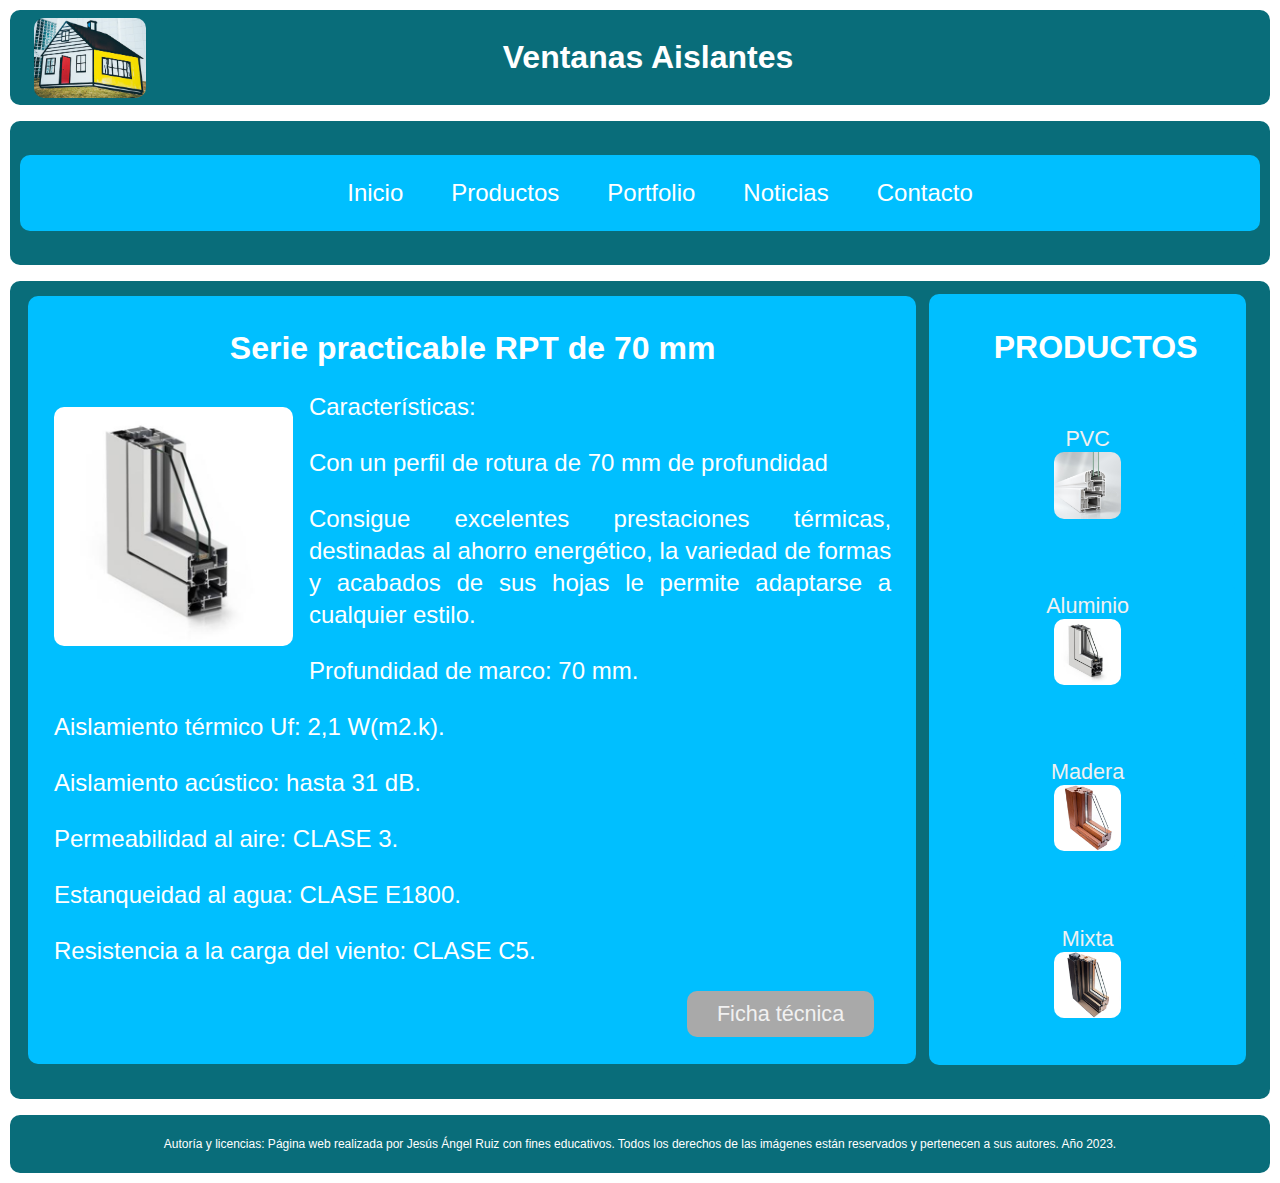
<file: productos/subproductos/alu-r70.html>
<!--
Autor: JESUS ANGEL RUIZ GONZALEZ
Asignatura: LMGSI
Unidad: UD 2
Tarea: Tarea evaluativa 2 (80%) - Sitio Web
Autoevaluación: https://docs.google.com/document/d/1F98EsRccazsL0nbyovESLIsq6WsaXUt0EbhJUEhpW2w/edit?usp=drive_link
-->

<!DOCTYPE html>
<html lang="es">

  <head>
    <meta charset="utf-8">
    <meta name="robots" content="noindex">
    <title>Sitio Web de Ventanas Aislantes</title>
    <link rel="stylesheet" type="text/css" href="../../styles/estilos.css">
  </head>

  <body>
    <!-- Usamos etiquetas semánticas para los diferentes contenedores. Header, nav, aside y footer -->
    <header>
      <h1 class="texto-title">Ventanas Aislantes</h1>
      <img class="logo" src="../../img/pexels-rex-way-3613236-logo_edited.jpg" alt="logo">
    </header>
    
    <!-- Menú de navegación. Usaremos flexbox sobre una lista desordenada -->
    <nav>
      <ul>
        <li><a href="../../../index.html">Inicio</a></li>
        <li><a href="../../../productos.html">Productos</a></li>
        <li><a href="../../../portfolio.html">Portfolio</a></li>
        <li><a href="../../../noticias.html">Noticias</a></li>
        <li><a href="../../../contacto.html">Contacto</a></li>
      </ul>
    </nav>

    <!-- Dentro del main incluimos un article y dentro una imagen, varios párrafos y enlace a descarga de información.
    Usamos ademas clases para dar formato -->
    <main>
      <article>
        <h2 class="texto-title">Serie practicable RPT de 70 mm</h2>
        <img class="imagen-float" src="../../img/Alu-70.png" alt="Aluminio RPT 70">
        <p class="texto"> Características: </p>
        <p class="texto">Con un perfil de rotura de 70 mm de profundidad</p>
        <p class="texto">Consigue excelentes prestaciones térmicas, destinadas al ahorro energético, la variedad de formas y acabados de sus hojas
          le permite adaptarse a cualquier estilo.</p> 
        <p class="texto">Profundidad de marco: 70 mm.</p> 
        <p class="texto">Aislamiento térmico Uf: 2,1 W(m2.k).</p>
        <p class="texto">Aislamiento acústico: hasta 31 dB.</p>
        <p class="texto">Permeabilidad al aire: CLASE 3.</p>
        <p class="texto">Estanqueidad al agua: CLASE E1800.</p>
        <p class="texto">Resistencia a la carga del viento: CLASE C5.</p>
        <a href="../subproductos/Alu-r70.pdf" class="boton-portfolio" target="_self">Ficha técnica</a>
      </article>

      <!-- He introducido el aside dentro del main para que se adecúe a lo que necesito. podría ir fuera -->
      <aside>
        <h2 class="texto-title">PRODUCTOS</h2>
        <a href="../../productos/pvc.html" class="boton-nav"> <img class="imagen-boton" src="../../img/PVC-70.png" alt="PVC">PVC</a>
        <a href="../../productos/aluminio.html" class="boton-nav"> <img class="imagen-boton" src="../../img/Alu-70.png" alt="Aluminio">Aluminio</a>
        <a href="../../productos/madera.html" class="boton-nav"> <img class="imagen-boton" src="../../img/M68.png" alt="Madera">Madera</a>
        <a href="../../productos/mixta.html" class="boton-nav"> <img class="imagen-boton" src="../../img/MA45.png" alt="Mixta">Mixta</a> 
      </aside>
    </main> 
  
    <!-- En el footer mencionamos todo el tema de derechos -->
    <footer>
      <p>Autoría y licencias: Página web realizada por Jesús Ángel Ruiz con fines educativos. 
        Todos los derechos de las imágenes están reservados y pertenecen a sus autores. Año 2023.</p>
    </footer>

  </body>
</html>
</file>
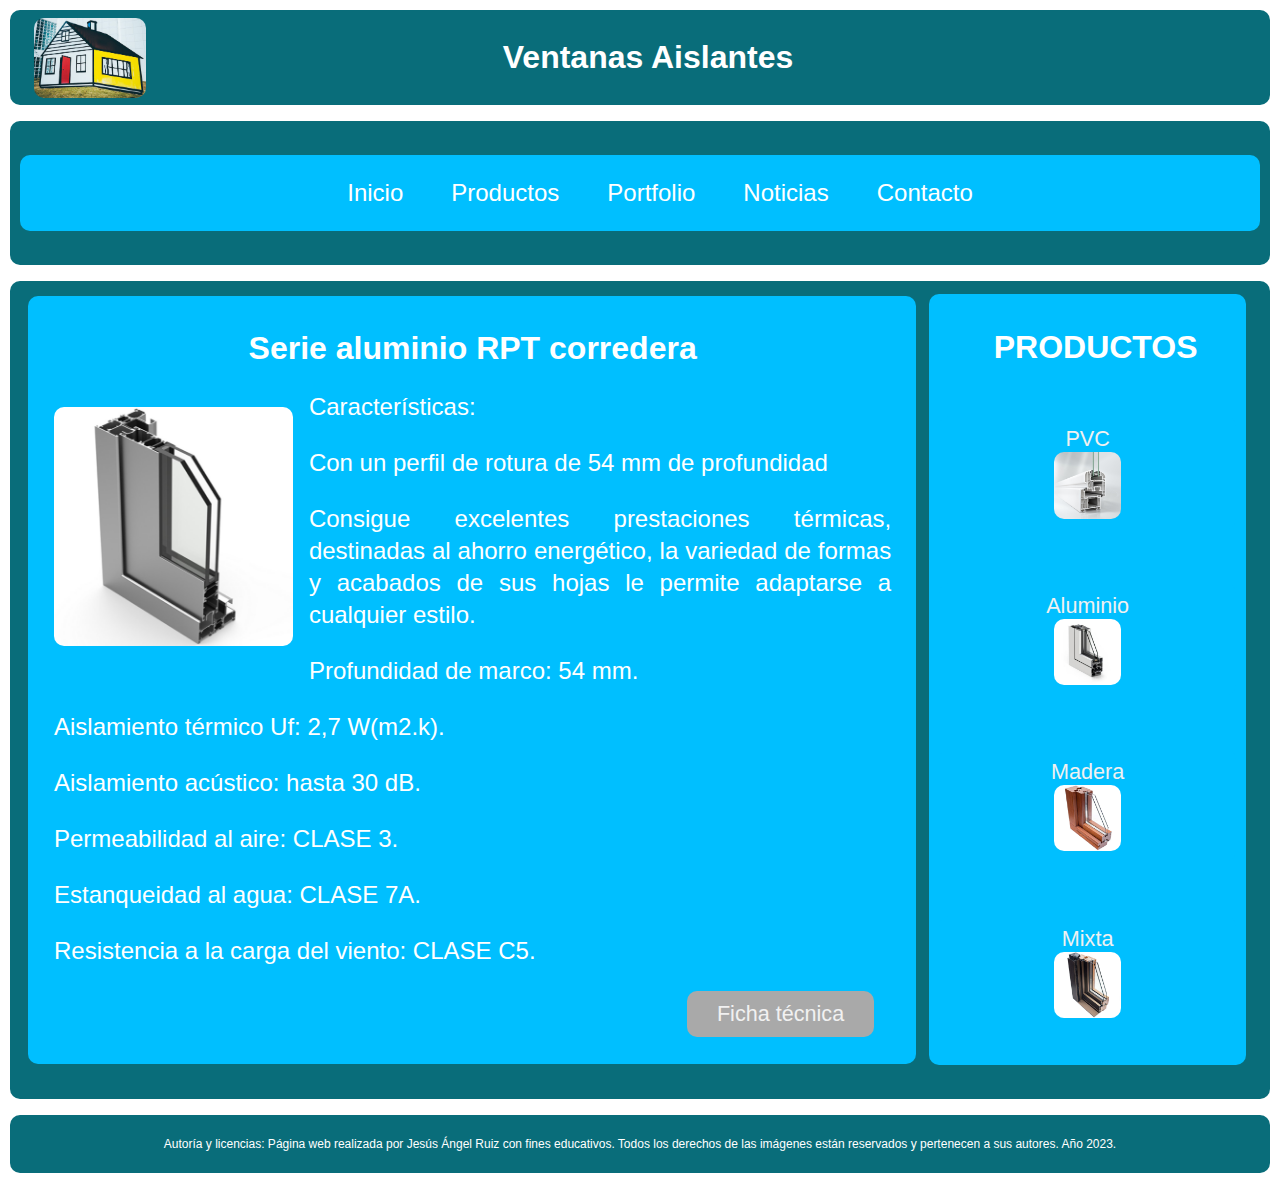
<file: productos/subproductos/alu-rcor.html>
<!--
Autor: JESUS ANGEL RUIZ GONZALEZ
Asignatura: LMGSI
Unidad: UD 2
Tarea: Tarea evaluativa 2 (80%) - Sitio Web
Autoevaluación: https://docs.google.com/document/d/1F98EsRccazsL0nbyovESLIsq6WsaXUt0EbhJUEhpW2w/edit?usp=drive_link
-->

<!DOCTYPE html>
<html lang="es">

  <head>
    <meta charset="utf-8">
    <meta name="robots" content="noindex">
    <title>Sitio Web de Ventanas Aislantes</title>
    <link rel="stylesheet" type="text/css" href="../../styles/estilos.css">
  </head>

  <body>
    <!-- Usamos etiquetas semánticas para los diferentes contenedores. Header, nav, aside y footer -->
    <header>
      <h1 class="texto-title">Ventanas Aislantes</h1>
      <img class="logo" src="../../img/pexels-rex-way-3613236-logo_edited.jpg" alt="logo">
    </header>
    
    <!-- Menú de navegación. Usaremos flexbox sobre una lista desordenada -->
    <nav>
      <ul>
        <li><a href="../../../index.html">Inicio</a></li>
        <li><a href="../../../productos.html">Productos</a></li>
        <li><a href="../../../portfolio.html">Portfolio</a></li>
        <li><a href="../../../noticias.html">Noticias</a></li>
        <li><a href="../../../contacto.html">Contacto</a></li>
      </ul>
    </nav>

    <!-- Dentro del main incluimos un article y dentro una imagen, varios párrafos y enlace a descarga de información.
    Usamos ademas clases para dar formato -->
    <main>
      <article>
        <h2 class="texto-title">Serie aluminio RPT corredera</h2>
        <img class="imagen-float" src="../../img/Alu-cor-RPT.png" alt="Aluminio RPT corredera">
        <p class="texto"> Características: </p>
        <p class="texto">Con un perfil de rotura de 54 mm de profundidad</p>
        <p class="texto">Consigue excelentes prestaciones térmicas, destinadas al ahorro energético, la variedad de formas y acabados de sus hojas
          le permite adaptarse a cualquier estilo.</p> 
        <p class="texto">Profundidad de marco: 54 mm.</p> 
        <p class="texto">Aislamiento térmico Uf: 2,7 W(m2.k).</p>
        <p class="texto">Aislamiento acústico: hasta 30 dB.</p>
        <p class="texto">Permeabilidad al aire: CLASE 3.</p>
        <p class="texto">Estanqueidad al agua: CLASE 7A.</p>
        <p class="texto">Resistencia a la carga del viento: CLASE C5.</p>
        <a href="../subproductos/Alu-cor.pdf" class="boton-portfolio" target="_self">Ficha técnica</a>
      </article>

      <!-- He introducido el aside dentro del main para que se adecúe a lo que necesito. podría ir fuera -->
      <aside>
        <h2 class="texto-title">PRODUCTOS</h2>
        <a href="../../productos/pvc.html" class="boton-nav"> <img class="imagen-boton" src="../../img/PVC-70.png" alt="PVC">PVC</a>
        <a href="../../productos/aluminio.html" class="boton-nav"> <img class="imagen-boton" src="../../img/Alu-70.png" alt="Aluminio">Aluminio</a>
        <a href="../../productos/madera.html" class="boton-nav"> <img class="imagen-boton" src="../../img/M68.png" alt="Madera">Madera</a>
        <a href="../../productos/mixta.html" class="boton-nav"> <img class="imagen-boton" src="../../img/MA45.png" alt="Mixta">Mixta</a> 
      </aside>
    </main> 
  
    <!-- En el footer mencionamos todo el tema de derechos -->
    <footer>
      <p>Autoría y licencias: Página web realizada por Jesús Ángel Ruiz con fines educativos. 
        Todos los derechos de las imágenes están reservados y pertenecen a sus autores. Año 2023.</p>
    </footer>

  </body>
</html>
</file>
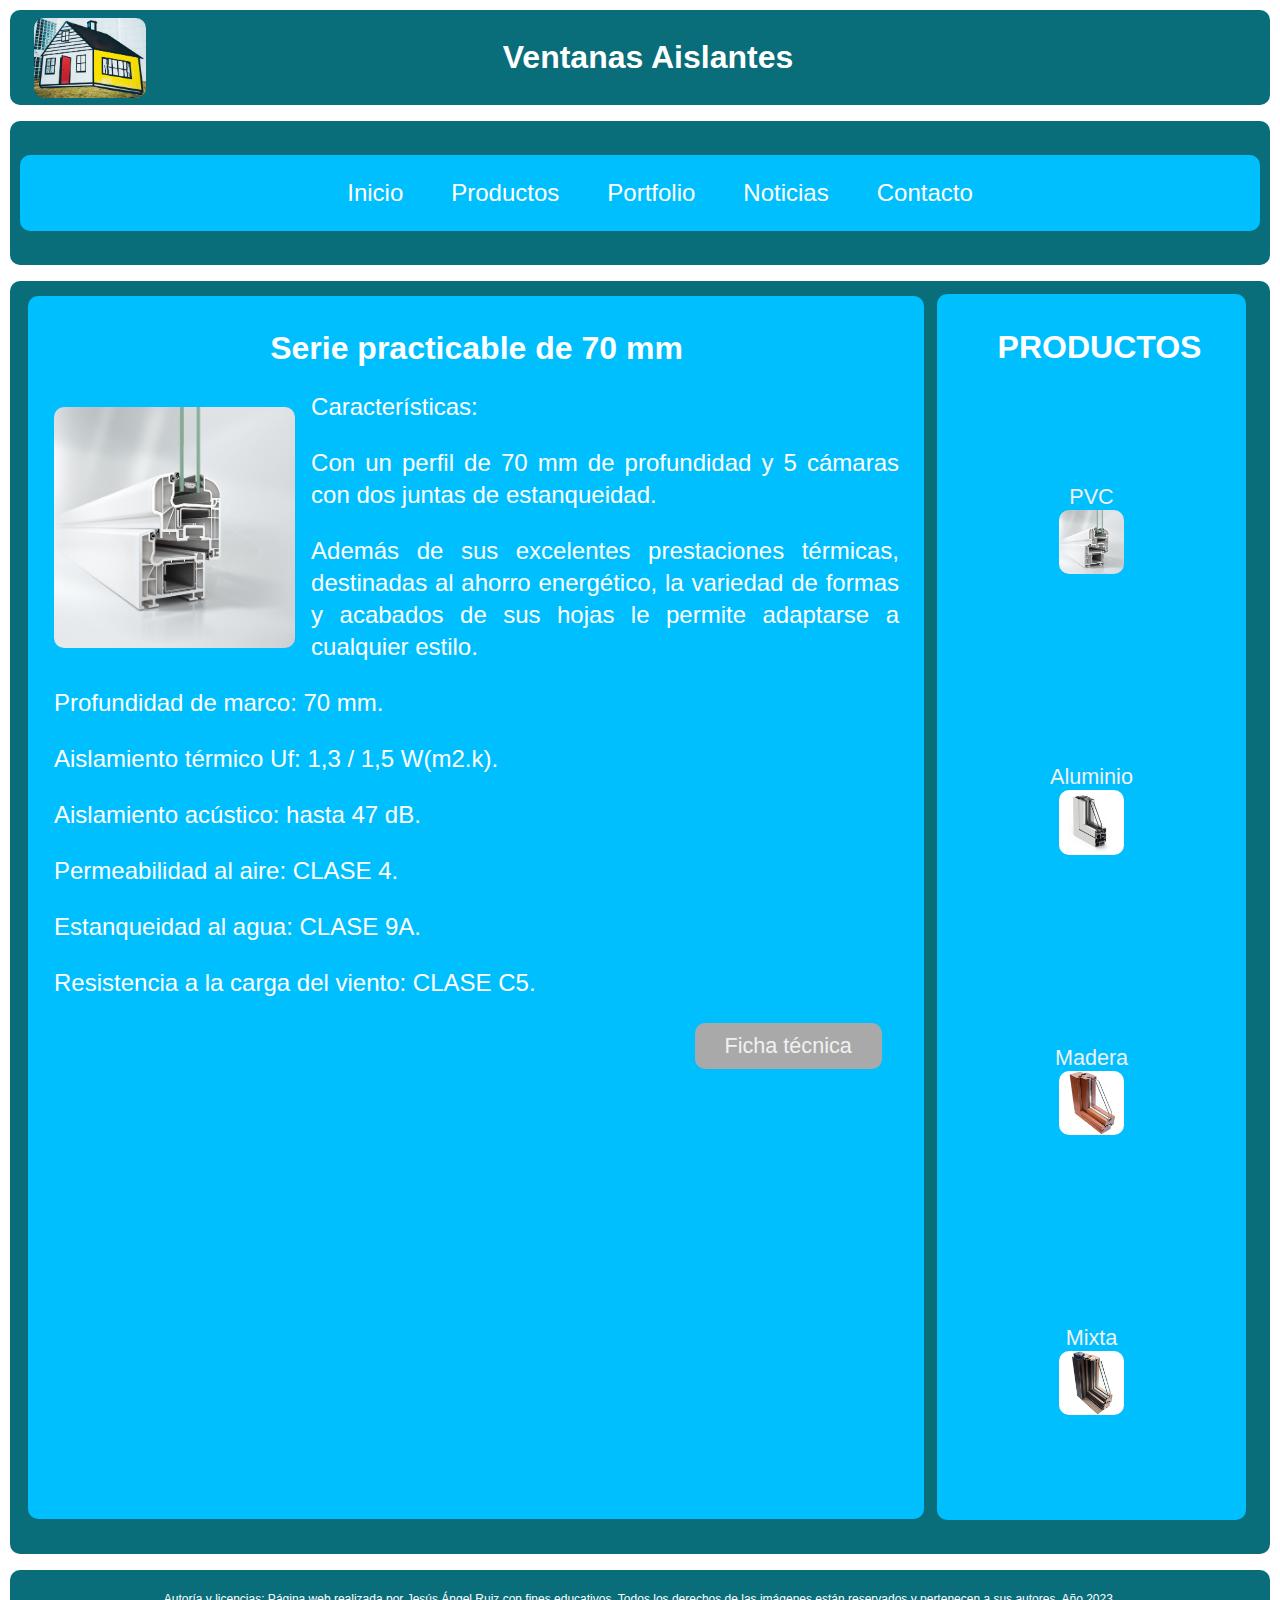
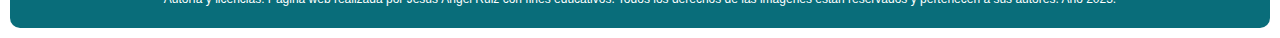
<file: productos/subproductos/pvc-70.html>
<!--
Autor: JESUS ANGEL RUIZ GONZALEZ
Asignatura: LMGSI
Unidad: UD 2
Tarea: Tarea evaluativa 2 (80%) - Sitio Web
Autoevaluación: https://docs.google.com/document/d/1F98EsRccazsL0nbyovESLIsq6WsaXUt0EbhJUEhpW2w/edit?usp=drive_link
-->

<!DOCTYPE html>
<html lang="es">

  <head>
    <meta charset="utf-8">
    <meta name="robots" content="noindex">
    <title>Sitio Web de Ventanas Aislantes</title>
    <link rel="stylesheet" type="text/css" href="../../styles/estilos.css">
  </head>

  <body>
    <!-- Usamos etiquetas semánticas para los diferentes contenedores. Header, nav, aside y footer -->
    <header>
      <h1 class="texto-title">Ventanas Aislantes</h1>
      <img class="logo" src="../../img/pexels-rex-way-3613236-logo_edited.jpg" alt="logo">
    </header>
    
    <!-- Menú de navegación. Usaremos flexbox sobre una lista desordenada -->
    <nav>
      <ul>
        <li><a href="../../index.html">Inicio</a></li>
        <li><a href="../../productos.html">Productos</a></li>
        <li><a href="../../portfolio.html">Portfolio</a></li>
        <li><a href="../../noticias.html">Noticias</a></li>
        <li><a href="../../contacto.html">Contacto</a></li>
      </ul>
    </nav>

    <!-- Dentro del main incluimos un article y dentro una imagen, varios párrafos y enlace a descarga de información.
    Usamos ademas clases para dar formato -->
    <main>
      <article>
        <h2 class="texto-title">Serie practicable de 70 mm</h2>
        <img class="imagen-float" src="../../img/PVC-70.jpg" alt="PVC 70">
        <p class="texto"> Características: </p>
        <p class="texto">Con un perfil de 70 mm de profundidad y 5 cámaras con dos juntas de estanqueidad.</p>
        <p class="texto">Además de sus excelentes prestaciones térmicas, destinadas al ahorro energético, la variedad de formas y acabados de sus hojas
          le permite adaptarse a cualquier estilo.</p> 
        <p class="texto">Profundidad de marco: 70 mm.</p> 
        <p class="texto">Aislamiento térmico Uf: 1,3 / 1,5 W(m2.k).</p>
        <p class="texto">Aislamiento acústico: hasta 47 dB.</p>
        <p class="texto">Permeabilidad al aire: CLASE 4.</p>
        <p class="texto">Estanqueidad al agua: CLASE 9A.</p>
        <p class="texto">Resistencia a la carga del viento: CLASE C5.</p>
        <a href="../subproductos/PVC-70.pdf" class="boton-portfolio" target="_self">Ficha técnica</a>
        
        <!-- Como elemento innovador usamos un iframe para incluir un video enlazado a youtube -->
        <iframe width="640" height="480" src="https://www.youtube.com/embed/z6MqGDwQVH8" title="Made for more - el vídeo corporativo" frameborder="0" allow="accelerometer; autoplay; clipboard-write; encrypted-media; gyroscope; picture-in-picture; web-share" allowfullscreen></iframe>
      </article>

      <!-- He introducido el aside dentro del main para que se adecúe a lo que necesito. podría ir fuera -->
      <aside>
        <h2 class="texto-title">PRODUCTOS</h2>
        <a href="../../productos/pvc.html" class="boton-nav"> <img class="imagen-boton" src="../../img/PVC-70.png" alt="PVC">PVC</a>
        <a href="../../productos/aluminio.html" class="boton-nav"> <img class="imagen-boton" src="../../img/Alu-70.png" alt="Aluminio">Aluminio</a>
        <a href="../../productos/madera.html" class="boton-nav"> <img class="imagen-boton" src="../../img/M68.png" alt="Madera">Madera</a>
        <a href="../../productos/mixta.html" class="boton-nav"> <img class="imagen-boton" src="../../img/MA45.png" alt="Mixta">Mixta</a> 
      </aside>
    </main> 
    
    <!-- En el footer mencionamos todo el tema de derechos -->
    <footer>
      <p>Autoría y licencias: Página web realizada por Jesús Ángel Ruiz con fines educativos. 
        Todos los derechos de las imágenes están reservados y pertenecen a sus autores. Año 2023.</p>
    </footer>

  </body>
</html>
</file>
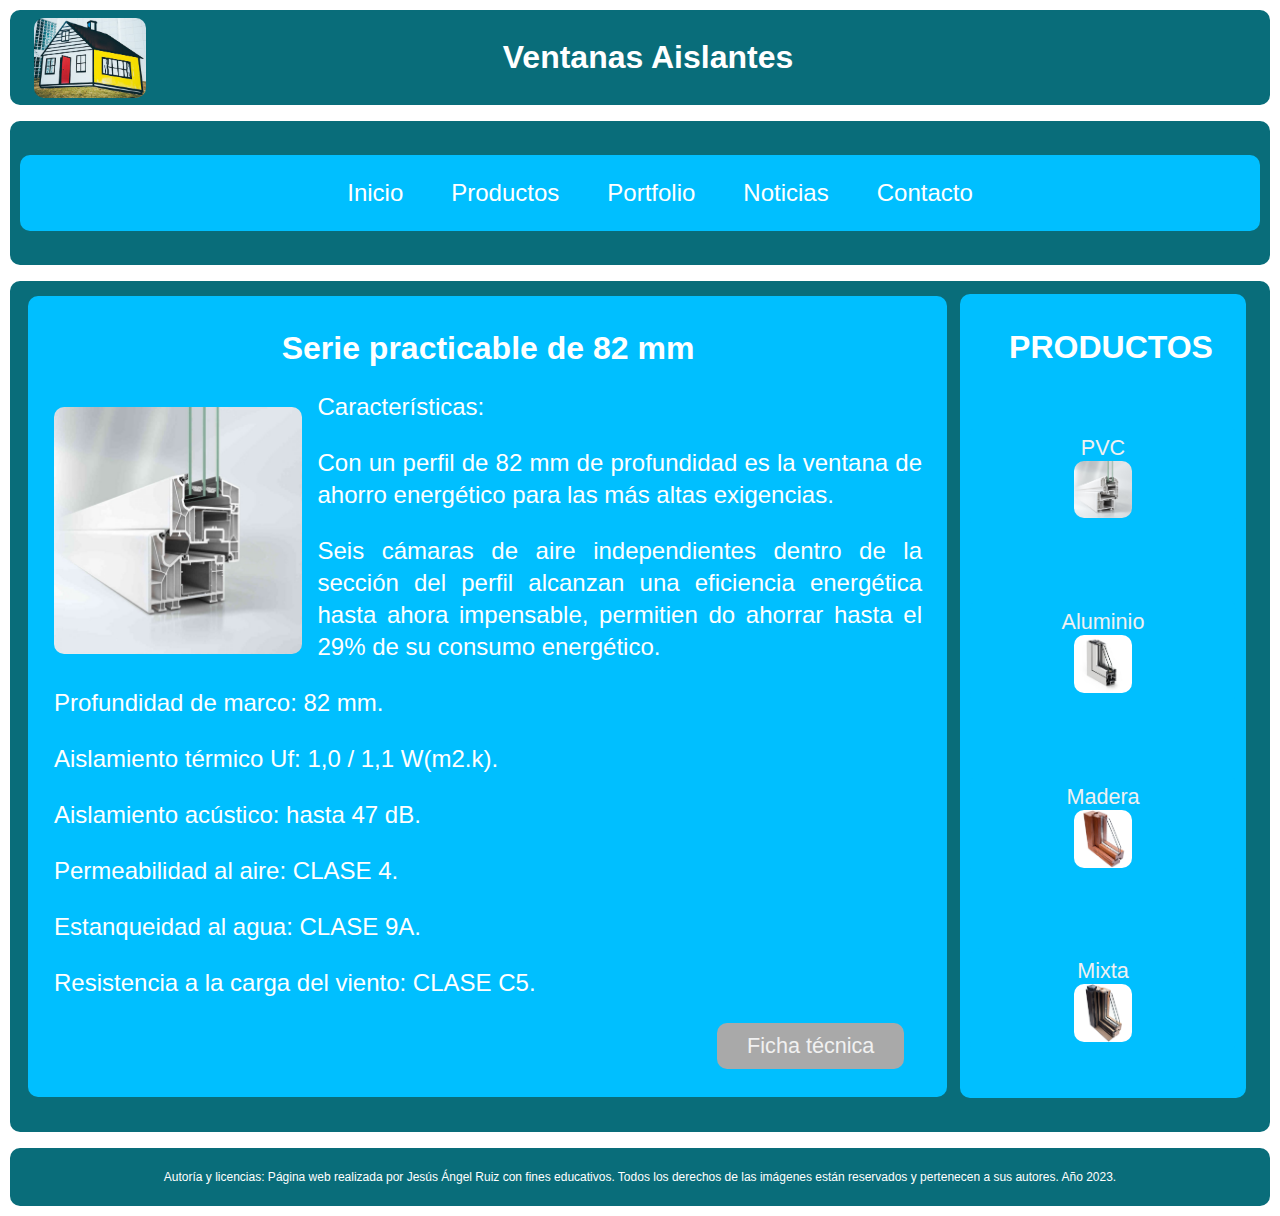
<file: productos/subproductos/pvc-82.html>
<!--
Autor: JESUS ANGEL RUIZ GONZALEZ
Asignatura: LMGSI
Unidad: UD 2
Tarea: Tarea evaluativa 2 (80%) - Sitio Web
Autoevaluación: https://docs.google.com/document/d/1F98EsRccazsL0nbyovESLIsq6WsaXUt0EbhJUEhpW2w/edit?usp=drive_link
-->

<!DOCTYPE html>
<html lang="es">

  <head>
    <meta charset="utf-8">
    <meta name="robots" content="noindex">
    <title>Sitio Web de Ventanas Aislantes</title>
    <link rel="stylesheet" type="text/css" href="../../styles/estilos.css">
  </head>

  <body>
    <!-- Usamos etiquetas semánticas para los diferentes contenedores. Header, nav, aside y footer -->
    <header>
      <h1 class="texto-title">Ventanas Aislantes</h1>
      <img class="logo" src="../../img/pexels-rex-way-3613236-logo_edited.jpg" alt="logo">
    </header>
    
    <!-- Menú de navegación. Usaremos flexbox sobre una lista desordenada -->
    <nav>
      <ul>
        <li><a href="../../index.html">Inicio</a></li>
        <li><a href="../../productos.html">Productos</a></li>
        <li><a href="../../portfolio.html">Portfolio</a></li>
        <li><a href="../../noticias.html">Noticias</a></li>
        <li><a href="../../contacto.html">Contacto</a></li>
      </ul>
    </nav>

    <!-- Dentro del main incluimos un article y dentro una imagen, varios párrafos y enlace a descarga de información.
    Usamos ademas clases para dar formato -->
    <main>
      <article>
        <h2 class="texto-title">Serie practicable de 82 mm</h2>
        <img class="imagen-float" src="../../img/PVC-82.jpg" alt="PVC 82">
        <p class="texto"> Características: </p>
        <p class="texto">Con un perfil de 82 mm de profundidad es la ventana de ahorro energético para las más altas exigencias.</p>
        <p class="texto">Seis cámaras de aire independientes dentro de la sección del perfil alcanzan una eficiencia energética hasta
          ahora impensable, permitien do ahorrar hasta el 29% de su consumo energético.</p> 
        <p class="texto">Profundidad de marco: 82 mm.</p> 
        <p class="texto">Aislamiento térmico Uf: 1,0 / 1,1 W(m2.k).</p>
        <p class="texto">Aislamiento acústico: hasta 47 dB.</p>
        <p class="texto">Permeabilidad al aire: CLASE 4.</p>
        <p class="texto">Estanqueidad al agua: CLASE 9A.</p>
        <p class="texto">Resistencia a la carga del viento: CLASE C5.</p>
        <a href="../subproductos/PVC-82.pdf" class="boton-portfolio" target="_self">Ficha técnica</a>
      </article>

      <!-- He introducido el aside dentro del main para que se adecúe a lo que necesito. podría ir fuera -->
      <aside>
        <h2 class="texto-title">PRODUCTOS</h2>
        <a href="../../productos/pvc.html" class="boton-nav"> <img class="imagen-boton" src="../../img/PVC-70.png" alt="PVC">PVC</a>
        <a href="../../productos/aluminio.html" class="boton-nav"> <img class="imagen-boton" src="../../img/Alu-70.png" alt="Aluminio">Aluminio</a>
        <a href="../../productos/madera.html" class="boton-nav"> <img class="imagen-boton" src="../../img/M68.png" alt="Madera">Madera</a>
        <a href="../../productos/mixta.html" class="boton-nav"> <img class="imagen-boton" src="../../img/MA45.png" alt="Mixta">Mixta</a> 
      </aside>
    </main> 
  
    <!-- En el footer mencionamos todo el tema de derechos -->
    <footer>
      <p>Autoría y licencias: Página web realizada por Jesús Ángel Ruiz con fines educativos. 
        Todos los derechos de las imágenes están reservados y pertenecen a sus autores. Año 2023.</p>
    </footer>

  </body>
</html>
</file>
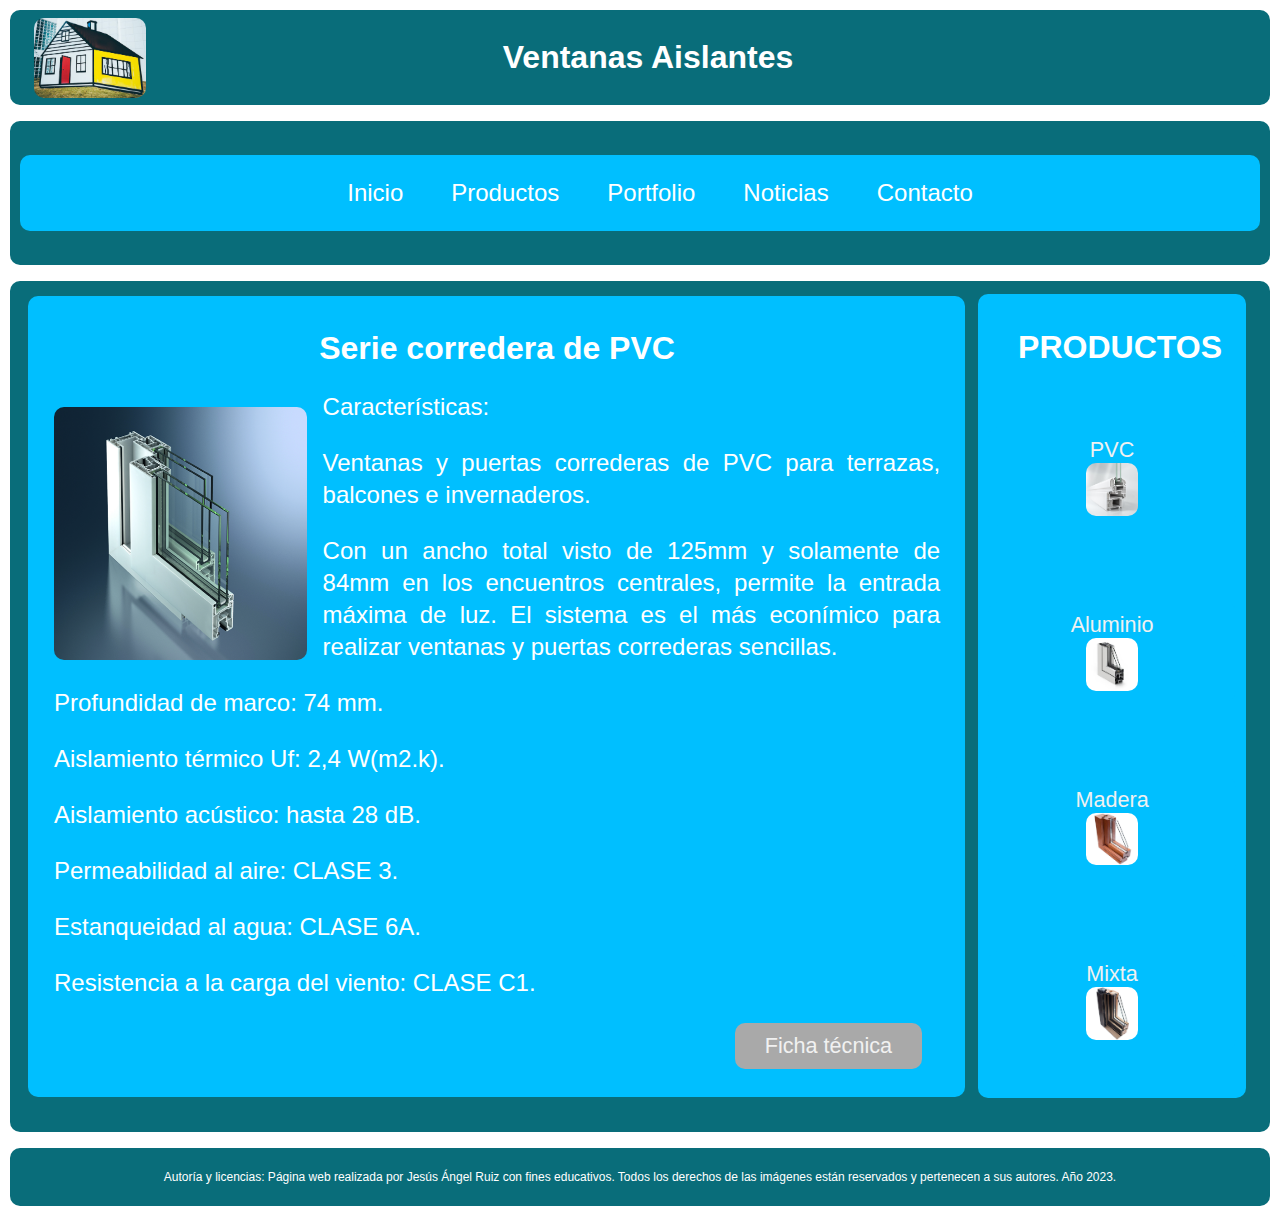
<file: productos/subproductos/pvc-cor.html>
<!--
Autor: JESUS ANGEL RUIZ GONZALEZ
Asignatura: LMGSI
Unidad: UD 2
Tarea: Tarea evaluativa 2 (80%) - Sitio Web
Autoevaluación: https://docs.google.com/document/d/1F98EsRccazsL0nbyovESLIsq6WsaXUt0EbhJUEhpW2w/edit?usp=drive_link
-->

<!DOCTYPE html>
<html lang="es">

  <head>
    <meta charset="utf-8">
    <meta name="robots" content="noindex">
    <title>Sitio Web de Ventanas Aislantes</title>
    <link rel="stylesheet" type="text/css" href="../../styles/estilos.css">
  </head>

  <body>
    <!-- Usamos etiquetas semánticas para los diferentes contenedores. Header, nav, aside y footer -->
    <header>
      <h1 class="texto-title">Ventanas Aislantes</h1>
      <img class="logo" src="../../img/pexels-rex-way-3613236-logo_edited.jpg" alt="logo">
    </header>
    
    <!-- Menú de navegación. Usaremos flexbox sobre una lista desordenada -->
    <nav>
      <ul>
        <li><a href="../../index.html">Inicio</a></li>
        <li><a href="../../productos.html">Productos</a></li>
        <li><a href="../../portfolio.html">Portfolio</a></li>
        <li><a href="../../noticias.html">Noticias</a></li>
        <li><a href="../../contacto.html">Contacto</a></li>
      </ul>
    </nav>
    
    <!-- Dentro del main incluimos un article y dentro una imagen, varios párrafos y enlace a descarga de información.
    Usamos ademas clases para dar formato -->
    <main>
      <article>
        <h2 class="texto-title">Serie corredera de PVC</h2>
        <img class="imagen-float" src="../../img/PVC-cor.png" alt="PVC 70">
        <p class="texto"> Características: </p>
        <p class="texto">Ventanas y puertas correderas de PVC para terrazas, balcones e invernaderos.</p>
        <p class="texto">Con un ancho total visto de 125mm y solamente de 84mm en los encuentros centrales, permite la entrada
          máxima de luz. El sistema es el más econímico para realizar ventanas y puertas correderas sencillas.</p> 
        <p class="texto">Profundidad de marco: 74 mm.</p> 
        <p class="texto">Aislamiento térmico Uf: 2,4 W(m2.k).</p>
        <p class="texto">Aislamiento acústico: hasta 28 dB.</p>
        <p class="texto">Permeabilidad al aire: CLASE 3.</p>
        <p class="texto">Estanqueidad al agua: CLASE 6A.</p>
        <p class="texto">Resistencia a la carga del viento: CLASE C1.</p>
        <a href="../subproductos/PVC-cor.pdf" class="boton-portfolio" target="_self">Ficha técnica</a>
      </article>

      <!-- He introducido el aside dentro del main para que se adecúe a lo que necesito. podría ir fuera -->
      <aside>
        <h2 class="texto-title">PRODUCTOS</h2>
        <a href="../../productos/pvc.html" class="boton-nav"> <img class="imagen-boton" src="../../img/PVC-70.png" alt="PVC">PVC</a>
        <a href="../../productos/aluminio.html" class="boton-nav"> <img class="imagen-boton" src="../../img/Alu-70.png" alt="Aluminio">Aluminio</a>
        <a href="../../productos/madera.html" class="boton-nav"> <img class="imagen-boton" src="../../img/M68.png" alt="Madera">Madera</a>
        <a href="../../productos/mixta.html" class="boton-nav"> <img class="imagen-boton" src="../../img/MA45.png" alt="Mixta">Mixta</a> 
      </aside>
    </main> 
  
    <!-- En el footer mencionamos todo el tema de derechos -->
    <footer>
      <p>Autoría y licencias: Página web realizada por Jesús Ángel Ruiz con fines educativos. 
        Todos los derechos de las imágenes están reservados y pertenecen a sus autores. Año 2023.</p>
    </footer>

  </body>
</html>
</file>
<file: styles/estilos.css>
/*
/*
Autor: JESUS ANGEL RUIZ
Asignatura: LMGSI
Unidad: UD 1
Tarea: Tarea evaluativa 2 - Primer sitio web con formato (50%)
Autoevaluación: https://docs.google.com/document/d/1pYBzJSqrdKv-DTFYTvWVLus4jLyFHbtRmuaxh1kH88c/edit?usp=drive_link


 Estilos de nuestro documento HTML 

Para el bodydefinimos los estilos de color de fondo, la fuente de texto el margen y el padding
body {
    background-color: lightcyan;
    font-family: 'Helvetica', Arial, Helvetica, sans-serif, monospace;
    margin: 50px 50px 50px 50px;
    padding: 30px 30px 30px 30px;
}

Para H1 definimos los estilos de color de texto, cambiamos éste a mayúsculas, subrayado, negrita
y indentamos el texto. Definimos también el margen
h1 {
    color: darkgoldenrod;
    text-transform: uppercase;
    text-decoration:underline solid;
    text-indent: 50px;
    margin: 2% 2% 2% 0%;
}

Para H2 definimos otro estilo de color de texto, cambiamos a modo línea la propiedad display. 
Indentamos el texto, alineamos este arriba y a la izquierda. Cambiamos a mayúscula subrayado, negrita.
h2 {
    display: inline-block;
    text-indent: 50px;
    vertical-align: top;
    text-align: left;
    color: darkblue;
    text-transform: uppercase;
    text-decoration: underline solid;
    font-weight: 700;
}

Para los parrafos p cambiamos el color de la letra, modificamos el padding, el tamaño de 
letra e indentamos el texto en sus 4 lados.
p {
    color: gray;
	padding: 5px 5px 5px 5px;
	font-size: 15px;
	text-indent: 10px 10px 10px 10px;;
}

Para los enlaces con la etiqueta a he modificado el formato para darle un aspecto de botón.
He cambiado a modo línea la propiedad display para dar aspecto de menú
a {
    display: inline-block;
    margin-top: 2px;
    margin-bottom: 2px;
    color:white;
    padding: 5px 5px 5px 5px;
    border: 5px solid blue;
    background-color: blue;
    border-radius: 10px 0px 10px 0px;
}

Se define la tabla para que se autoajuste al texto, que en el borde entre celdas no quede
espacio y defino margenes y padding de la tabla
table {
    table-layout: auto;
    width: 100%;
    border-collapse:collapse;
    margin: 5% 0% 5% 0%;
    padding: 3px 3px 3px 3px;
}

Se define los encabezados de columnas para que el color sea diferente, esté centrado y
que el espacio entre letras y palabras sea ligeramente mayor y que el ancho de las celdas 
no sea menor de 150 px. Con border-bottom definimos una línea que separa cabeera del resto
th {
    border-bottom: 2px solid blue;
    padding: 5px 5px 5px 5px;
    text-decoration: solid;
    color: blue;
    margin: 10% 10% 10% 10%;
    text-align: center;
    word-spacing: 2px;
    letter-spacing: 2px;
    min-width: 150px;
}

Defino formatos para que ajuste bien y aumento el eespaciade entre líneas de texto
td {
    padding: 10px 10px 10px 10px;
    margin: 10% 10% 10% 10%;
    text-align: left;
    min-width: 100px;
    line-height: 30px;
}

Defino una clase centrado para centrar texto
.centrado {
    text-align:center;
}

Defino una clase centrado para centrar texto
.negrita {
	color: indigo;
	font-weight: bold;
}

Defino para el video el tamaño, bordes, su color, esquinas redondeadas...
video {
    width: 320px;
    height: 240px;
    border: solid;
    border-width:2;
    border-color: darkgoldenrod;
    border-radius: 10%;
    background-color: black;
}

Defino para la imagen el tamaño máximo en porcentaje, bordes, su color, esquinas redondeadas...
img {
    display: inline-block;
    margin: 2% 2% 2% 2%;
    max-width: 15%;
    height: auto;
    border: solid;
    border-width:2;
    border-color: darkgoldenrod;
    border-radius: 10%;
}

Defino la lista desordenada en modo bloque en línea, que se alinee arriba, texto a la
izquierda que empiece con cuadrados cada miembro de la lista
ul {
    vertical-align: top;
    display: inline-block;
    text-align: left;
    list-style-type: square;
    line-height: 50px;
}

Defino la lista ordenada en modo línea
ol li {
    display: inline;
}

Defino la lista de distribución en modo línea, con su padding y alineada arriba
dl {
    display: inline-block;
    padding: 10px 100px 10px 0px;
    vertical-align: top;
}
*/

.grid-container {
    display: grid;
    grid-template-areas:
      "header header"
      "nav nav"
      "main aside" 3fr 1fr
      "footer footer" min-content;
  }

/* Definimos las propiedades css del body para definir la fuente que se usará, los margenes, alineación del texto*/
body {
	text-align: center;
	margin: 2px;
    font-family: 'Helvetica', Arial, Helvetica, sans-serif, monospace;

	/* Se ha usado flexbox en columnas pero podría haberse obviado porque es como se posicionan por defecto las etiquetas semánticas */
	display: flex;
	flex-direction: column;
}

/* Estilos barra de navegación y article */
nav, article {
	background-color: rgb(9, 109, 122);
	color: #fff;
	border-radius: 10px;
	padding: 10px;
	font-size: 1.5rem;
    margin: 0.5rem;
}

/* Estilos para el pie de página */
footer {
	background-color: rgb(9, 109, 122);
	color: #fff;
	border-radius: 10px;
	padding: 10px;
	font-size: 0.75rem;
    margin: 0.5rem;
}

/* Estilos de la cabecera */
header {
	background-color: rgb(9, 109, 122);
	color: #fff;
	border-radius: 10px;
	padding: 10px;
	font-size: 1.5rem;
    margin: 0.5rem;
    position: relative;
}

/* Estilos para bloques section */
section {
	background-color: rgb(9, 109, 122);
	color: #fff;
	border-radius: 10px;
	padding: 10px;
	font-size: 1.5rem;
    margin: 0.5rem;
}

/* Estilos para el pie de página */
aside {
        background-color: deepskyblue;
    border-radius: 10px;
    /* Usamos stretcha para que ocupe todo el espacio del contenedor */
    align-items: stretch;
    display: flex;
    flex-direction: column;
    justify-content: center;
    padding: 10px;
    padding-right: 10px;
    width: 50%;
    margin-left: 0.5rem;
    margin-top: 0.2rem;
    margin-bottom: 1.5rem;

}

/* Estilos para el logo que sale en todas las páginas con poscionamiento absoluto */
.logo{
    position: absolute;
    border-radius: 10px;
    top: 0.5rem;
    left: 1.5rem;
    width: 7rem;
    height: 5rem;
}

header h4 {
	position: absolute;
	top: 1.5rem;
	left: 5rem;
	width: 10rem;
	height: 1.5rem;
	z-index: 1;
	background-color: rgb(9, 109, 122);
}

/* Estilos del menú de navegación */
nav ul {
	/* Para posicionar la lista en una fila */
	display:flex;
    flex-wrap: wrap;
    border-radius: 10px;
	flex-direction: row;
	justify-content: center;
	list-style: none;
	margin: 10; 
	background-color: deepskyblue;
  }

  nav li {
	padding: 1em;
}
nav ul a {
	text-decoration: none;
	color: white;
  }
/* Para cambiar el color de fondo al pasar el ratón por encima */
ul a:hover {
	background-color: rgb(9, 109, 122);
  }

/* Estilos del bloque main */
main {
    background-color: rgb(9, 109, 122);
	color: #fff;
	border-radius: 10px;
	padding: 10px;
	font-size: 1.5rem;
    margin: 0.5rem;
    display: flex;
    flex-direction: row;
	padding-right: 1.5rem;
	}
/* Definimos tamaño máximo de imagen */
img {
    max-width: 350px;
}

/* Imagen float y texto alrededor */
.imagen-float {
    border-radius: 10px;
	width: 28%;
	float: left;
	margin:1rem 1rem;
}

/* Características de imagen en formato de botón */
.imagen-boton {
    border-radius: 10px;
    width: 28%;
    float: centre;
}

/* Definimos texto general. Generalmente para etiquetas p */
.texto {
	padding-left: 1rem;
	text-align: justify ;
	line-height: 2rem;;
}

/* Definimos texto para titulos. */
.texto-title {
    padding-left: 1rem;
	text-align: center ;
	line-height: 2rem;
    font-size: 2rem; 
}

/* Información sobre el tema descrito en el título a que corresponda */
article {
    background-color: deepskyblue;
    margin: 5px;
    margin-bottom: 25px;
    padding-right: 25px;
    color: #fff;
    border-radius: 10px;
    font-size: 1.5rem;
    margin-left: 0.5rem;
}

article ul li {
	text-align: left;
}

/* Posicionamiento fixed para la flecha */
.fijado {
	position:fixed;
	bottom: 0.6rem;
	right: 0.6rem;
	height: 5rem;
	width:5rem;
	background-color: salmon;
}

.boton {
    float: right;
    display: flex;
    flex-direction: column-reverse;
    align-items: center;
    color: #f1f1f1;
    text-decoration: none;
    padding: 10px 30px;
    background-color: darkgrey;
    font-size: .9em;
    border-radius: 10px;
    margin: auto;
}

.boton-nav {
    float: right;
    display: flex;
    flex-direction: column-reverse;
    align-items: center;
    color: #f1f1f1;
    text-decoration: none;
    padding: 10px 30px;
    background-color: deepskyblue;
    font-size: .9em;
    border-radius: 10px;
    margin: auto;
}

.boton-portfolio {
    float: right;
    position:bottom;
    margin-right: 2%;
    margin-bottom: 2%;
    color: #f1f1f1;
    text-decoration: none;
    padding: 10px 30px;
    background-color: darkgrey;
    font-size: .9em;
    border-radius: 10px;   
}

.grid {
    display: grid;
    grid-template-columns: 300px 50px;
    grid-template-rows: 200px 75px;
    grid-gap: 10px 20px;
}

div {
    display: grid;
}

#portfolio {
    display: flex;
    flex-direction: column;
    align-items: center;
    padding-top: 20px;
}
</file>
<file: styles/estilos-contacto.css>
/* Definimos las propiedades css del body para definir la fuente que se usará, los margenes, alineación del texto*/
body {
	text-align: center;
	margin: 2px;
    font-family: 'Helvetica', Arial, Helvetica, sans-serif, monospace;

	/* Se ha usado flexbox en columnas pero podría haberse obviado porque es como se posicionan por defecto las etiquetas semánticas */
	display: flex;
	flex-direction: column;
}

/* Estilos barra de navegación y article */
nav, article {
	background-color: rgb(9, 109, 122);
	color: #fff;
	border-radius: 10px;
	padding: 10px;
	font-size: 1.5rem;
    margin: 0.5rem;
}

/* Estilos para el pie de página */
footer {
	background-color: rgb(9, 109, 122);
	color: #fff;
	border-radius: 10px;
	padding: 10px;
	font-size: 0.75rem;
    margin: 0.5rem;
}

/* Estilos de la cabecera */
header {
	background-color: rgb(9, 109, 122);
	color: #fff;
	border-radius: 10px;
	padding: 10px;
	font-size: 1.5rem;
    margin: 0.5rem;
    position: relative;
}

/* Estilos para bloques section */
section {
    min-width: min-content;
    background-color: rgb(9, 109, 122);
    color: #fff;
    border-radius: 10px;
    padding: 10px;
    font-size: 1.5rem;
    margin: 0rem;
    margin-top: 0rem;
    margin-bottom: 0rem;
    width: 1900px;
   
}

/* Estilos para el pie de página */
aside {
    background-color: deepskyblue;
    border-radius: 10px;
    /* Usamos stretcha para que ocupe todo el espacio del contenedor */
    align-items: stretch;
    display: flex;
    flex-direction: column;
    justify-content: center;
    padding: 10px;
    padding-right: 10px;
    width: 30%;
    max-width: 30%;
    margin-left: 0.5rem;
    margin-top: 0.2rem;
    margin-bottom: 1.5rem;

}

/* Estilos para el logo que sale en todas las páginas con poscionamiento absoluto */
.logo{
    position: absolute;
    border-radius: 10px;
    top: 0.5rem;
    left: 1.5rem;
    width: 7rem;
    height: 5rem;
}

header h4 {
	position: absolute;
	top: 1.5rem;
	left: 5rem;
	width: 10rem;
	height: 1.5rem;
	z-index: 1;
	background-color: rgb(9, 109, 122);
}

/* Estilos del menú de navegación */
nav ul {
	/* Para posicionar la lista en una fila */
	display:flex;
    flex-wrap: wrap;
    border-radius: 10px;
	flex-direction: row;
	justify-content: center;
	list-style: none;
	margin: 10; 
	background-color: deepskyblue;
  }

  nav li {
	padding: 1em;
}
nav ul a {
	text-decoration: none;
	color: white;
  }
/* Para cambiar el color de fondo al pasar el ratón por encima */
ul a:hover {
	background-color: rgb(9, 109, 122);
  }

/* Estilos del bloque main */
main {
    background-color: rgb(9, 109, 122);
	color: #fff;
	border-radius: 10px;
	padding: 10px;
	font-size: 1.5rem;
    margin: 0.5rem;
    display: flex;
    flex-direction: row;
	padding-right: 1.5rem;
	}
/* Definimos tamaño máximo de imagen */
img {
    max-width: 350px;
}

/* Imagen float y texto alrededor */
.imagen-float {
    border-radius: 10px;
	width: 28%;
	float: left;
	margin:1rem 1rem;
}

/* Características de imagen en formato de botón */
.imagen-boton {
    border-radius: 10px;
    width: 28%;
    float: centre;
}

/* Características de imagen en formato de botón para redes sociales */
.imagen-boton-redes {
    width: 70%;
    float: centre;
}

/* Definimos texto general. Generalmente para etiquetas p */
.texto {
	padding-left: 1rem;
	text-align: justify ;
	line-height: 2rem;;
}

/* Definimos texto para titulos. */
.texto-title {
    padding-left: 1rem;
	text-align: center ;
	line-height: 2rem;
    font-size: 2rem; 
}

/* Información sobre el tema descrito en el título a que corresponda */
article {
    display: grid;
    background-color: deepskyblue;
    margin: 5px;
    margin-bottom: 0.8rem;
    margin-top: -0.4rem;
    padding-right: 25px;
    color: #fff;
    border-radius: 10px;
    font-size: 1.5rem;
    margin-left: 0rem;
}

article ul li {
	text-align: left;
}

.boton {
    float: right;
    display: flex;
    flex-direction: column-reverse;
    align-items: center;
    color: #f1f1f1;
    text-decoration: none;
    padding: 10px 30px;
    background-color: darkgrey;
    font-size: .9em;
    border-radius: 10px;
    margin: auto;
}

.boton-nav {
    float: right;
    display: flex;
    flex-direction: column-reverse;
    align-items: center;
    color: #f1f1f1;
    text-decoration: none;
    padding: 10px 30px;
    background-color: deepskyblue;
    font-size: .9em;
    border-radius: 10px;
    margin: auto;
}

.boton-portfolio {
    float: right;
    position:bottom;
    margin-right: 2%;
    margin-bottom: 2%;
    color: #f1f1f1;
    text-decoration: none;
    padding: 10px 30px;
    background-color: darkgrey;
    font-size: .9em;
    border-radius: 10px;   
}

.grid {
    display: grid;
    grid-template-columns: 300px 50px;
    grid-template-rows: 200px 75px;
    grid-gap: 10px 20px;
}

div {
    display: grid;
}

#portfolio {
    display: flex;
    flex-direction: column;
    align-items: center;
    padding-top: 20px;
}

form {
    justify-content: left;
}
</file>
<file: styles/estilos-noticias.css>
/* Definimos las propiedades css del body para definir la fuente que se usará, los margenes, alineación del texto*/
body {
	text-align: center;
	margin: 2px;
    font-family: 'Helvetica', Arial, Helvetica, sans-serif, monospace;

	/* Se ha usado flexbox en columnas pero podría haberse obviado porque es como se posicionan por defecto las etiquetas semánticas */
	display: flex;
	flex-direction: column;
}

/* Estilos barra de navegación y article */
nav, article {
	background-color: rgb(9, 109, 122);
	color: #fff;
	border-radius: 10px;
	padding: 10px;
	font-size: 1.5rem;
    margin: 0.5rem;
}

/* Estilos para el pie de página */
footer {
	background-color: rgb(9, 109, 122);
	color: #fff;
	border-radius: 10px;
	padding: 10px;
	font-size: 0.75rem;
    margin: 0.5rem;
}

/* Estilos de la cabecera */
header {
	background-color: rgb(9, 109, 122);
	color: #fff;
	border-radius: 10px;
	padding: 10px;
	font-size: 1.5rem;
    margin: 0.5rem;
    position: relative;
}

/* Estilos para bloques section */
section {
	background-color: rgb(9, 109, 122);
	color: #fff;
	border-radius: 10px;
	padding: 10px;
	font-size: 1.5rem;
    margin: 0.5rem;
}

/* Estilos para el pie de página */
aside {
        background-color: deepskyblue;
    border-radius: 10px;
    /* Usamos stretcha para que ocupe todo el espacio del contenedor */
    align-items: stretch;
    display: flex;
    flex-direction: column;
    justify-content: center;
    padding: 10px;
    padding-right: 10px;
    width: 35%;
    margin-left: 0.5rem;
    margin-top: 0.2rem;
    margin-bottom: 1.5rem;

}

/* Estilos para el logo que sale en todas las páginas con poscionamiento absoluto */
.logo{
    position: absolute;
    border-radius: 10px;
    top: 0.5rem;
    left: 1.5rem;
    width: 7rem;
    height: 5rem;
}

header h4 {
	position: absolute;
	top: 1.5rem;
	left: 5rem;
	width: 10rem;
	height: 1.5rem;
	z-index: 1;
	background-color: rgb(9, 109, 122);
}

/* Estilos del menú de navegación */
nav ul {
	/* Para posicionar la lista en una fila */
	display:flex;
    flex-wrap: wrap;
    border-radius: 10px;
	flex-direction: row;
	justify-content: center;
	list-style: none;
	margin: 10; 
	background-color: deepskyblue;
  }

  nav li {
	padding: 1em;
}
nav ul a {
	text-decoration: none;
	color: white;
  }
/* Para cambiar el color de fondo al pasar el ratón por encima */
ul a:hover {
	background-color: rgb(9, 109, 122);
  }

/* Estilos del bloque main */
main {
    background-color: rgb(9, 109, 122);
	color: #fff;
	border-radius: 10px;
	padding: 10px;
	font-size: 1.5rem;
    margin: 0.5rem;
    display: flex;
    flex-direction: row;
	padding-right: 1.5rem;
	}
/* Definimos tamaño máximo de imagen */
img {
    max-width: 350px;
}

/* Imagen float y texto alrededor */
.imagen-float {
    border-radius: 10px;
	width: 28%;
	float: left;
	margin:1rem 1rem;
}

/* Características de imagen en formato de botón */
.imagen-boton {
    border-radius: 10px;
    width: 28%;
    float: centre;
}

/* Definimos texto general. Generalmente para etiquetas p */
.texto {
	padding-left: 1rem;
	text-align: justify ;
	line-height: 2rem;;
}

/* Definimos texto para titulos. */
.texto-title {
    padding-left: 1rem;
	text-align: center ;
	line-height: 2rem;
    font-size: 2rem; 
}

/* Información sobre el tema descrito en el título a que corresponda */
article {
    display: grid;
    background-color: deepskyblue;
    margin: 5px;
    margin-bottom: 25px;
    padding-right: 25px;
    color: #fff;
    border-radius: 10px;
    font-size: 1.5rem;
    margin-left: 0.5rem;
}

article ul li {
	text-align: left;
}

/* Posicionamiento fixed para la flecha */
.fijado {
	position:fixed;
	bottom: 0.6rem;
	right: 0.6rem;
	height: 5rem;
	width:5rem;
	background-color: salmon;
}

.boton {
    float: right;
    display: flex;
    flex-direction: column-reverse;
    align-items: center;
    color: #f1f1f1;
    text-decoration: none;
    padding: 10px 30px;
    background-color: darkgrey;
    font-size: .9em;
    border-radius: 10px;
    margin: auto;
}

.boton-nav {
    float: right;
    display: flex;
    flex-direction: column-reverse;
    align-items: center;
    color: #f1f1f1;
    text-decoration: none;
    padding: 10px 30px;
    background-color: deepskyblue;
    font-size: .9em;
    border-radius: 10px;
    margin: auto;
}

.boton-portfolio {
    float: right;
    position:bottom;
    margin-right: 2%;
    margin-bottom: 2%;
    color: #f1f1f1;
    text-decoration: none;
    padding: 10px 30px;
    background-color: darkgrey;
    font-size: .9em;
    border-radius: 10px;   
}

.grid {
    display: grid;
    grid-template-columns: 300px 50px;
    grid-template-rows: 200px 75px;
    grid-gap: 10px 20px;
}

div {
    display: grid;
}

#portfolio {
    display: flex;
    flex-direction: column;
    align-items: center;
    padding-top: 20px;
}
</file>
<file: styles/estilos-productos.css>
/*
Autor: JESUS ANGEL RUIZ
Asignatura: LMGSI
Unidad: UD 1
Tarea: Tarea evaluativa 2 - Primer sitio web con formato (50%)
Autoevaluación: https://docs.google.com/document/d/1pYBzJSqrdKv-DTFYTvWVLus4jLyFHbtRmuaxh1kH88c/edit?usp=drive_link

/* Definimos las propiedades css del body para definir la fuente que se usará, los margenes, alineación del texto*/
body {
	text-align: center;
	margin: 2px;
    font-family: 'Helvetica', Arial, Helvetica, sans-serif, monospace;

	/* Se ha usado flexbox en columnas pero podría haberse obviado porque es como se posicionan por defecto las etiquetas semánticas */
	display: flex;
	flex-direction: column;
}

/* Estilos barra de navegación y article */
nav, article {
	background-color: rgb(9, 109, 122);
	color: #fff;
	border-radius: 10px;
	padding: 10px;
	font-size: 1.5rem;
    margin: 0.5rem;
}

/* Estilos para el pie de página */
footer {
	background-color: rgb(9, 109, 122);
	color: #fff;
	border-radius: 10px;
	padding: 10px;
	font-size: 0.75rem;
    margin: 0.5rem;
}

/* Estilos de la cabecera */
header {
	background-color: rgb(9, 109, 122);
	color: #fff;
	border-radius: 10px;
	padding: 10px;
	font-size: 1.5rem;
    margin: 0.5rem;
    position: relative;
}

/* Estilos para bloques section */
section {
    display: flex;
    flex-direction: column;
	background-color: rgb(9, 109, 122);
	color: #fff;
	border-radius: 10px;
	padding: 10px;
	font-size: 1.5rem;
    margin: 0.5rem;
}

/* Estilos para el pie de página */
aside {
        background-color: deepskyblue;
    border-radius: 10px;
    /* Usamos stretcha para que ocupe todo el espacio del contenedor */
    align-items: stretch;
    display: flex;
    flex-direction: column;
    justify-content: center;
    padding: 10px;
    padding-right: 10px;
    width: 50%;
    margin-left: 0.5rem;
    margin-top: 0.2rem;
    margin-bottom: 1.5rem;

}

/* Estilos para el logo que sale en todas las páginas con poscionamiento absoluto */
.logo{
    position: absolute;
    border-radius: 10px;
    top: 0.5rem;
    left: 1.5rem;
    width: 7rem;
    height: 5rem;
}

header h4 {
	position: absolute;
	top: 1.5rem;
	left: 5rem;
	width: 10rem;
	height: 1.5rem;
	z-index: 1;
	background-color: rgb(9, 109, 122);
}

/* Estilos del menú de navegación */
nav ul {
	/* Para posicionar la lista en una fila */
	display:flex;
    flex-wrap: wrap;
    border-radius: 10px;
	flex-direction: row;
	justify-content: center;
	list-style: none;
	margin: 10; 
	background-color: deepskyblue;
  }

  nav li {
	padding: 1em;
}
nav ul a {
	text-decoration: none;
	color: white;
  }
/* Para cambiar el color de fondo al pasar el ratón por encima */
ul a:hover {
	background-color: rgb(9, 109, 122);
  }

/* Estilos del bloque main */
main {
    background-color: rgb(9, 109, 122);
	color: #fff;
	border-radius: 10px;
	padding: 10px;
	font-size: 1.5rem;
    margin: 0.5rem;
    display: block;
  	padding-right: 1.5rem;
	}
/* Definimos tamaño máximo de imagen */
img {
    max-width: 350px;
}

/* Imagen float y texto alrededor */
.imagen-float {
    border-radius: 10px;
	width: 28%;
	float: left;
	margin:1rem 1rem;
}

/* Características de imagen en formato de botón */
.imagen-boton {
    border-radius: 10px;
    width: 28%;
    float: centre;
}

/* Definimos texto general. Generalmente para etiquetas p */
.texto {
	padding-left: 1rem;
	text-align: justify ;
	line-height: 2rem;;
}

/* Definimos texto para titulos. */
.texto-title {
    padding-left: 1rem;
	text-align: center ;
	line-height: 2rem;
    font-size: 2rem; 
}

/* Información sobre el tema descrito en el título a que corresponda */
article {
    background-color: deepskyblue;
    display: flex;
    flex-wrap: wrap;
    margin: 5px;
    margin-bottom: 25px;
    padding-right: 25px;
    color: #fff;
    border-radius: 10px;
    font-size: 1.5rem;
    margin-left: 0.5rem;
    justify-content: space-around;
}

/* Estilo para las etiquietas de listas en article */
article ul li {
	text-align: left;
}

/* Estilo boton genérico */
.boton {
    float: right;
    display: flex;
    flex-direction: column-reverse;
    align-items: center;
    color: #f1f1f1;
    text-decoration: none;
    padding: 10px 30px;
    background-color: darkgrey;
    font-size: .9em;
    border-radius: 10px;
    margin: auto;
}

/* Estilo boton del nav */
.boton-nav {
    float: right;
    display: flex;
    flex-direction: column-reverse;
    align-items: center;
    color: #f1f1f1;
    text-decoration: none;
    padding: 10px 30px;
    background-color: deepskyblue;
    font-size: .9em;
    border-radius: 10px;
    margin: auto;
}

/* Estilo boton del portfolio */
.boton-portfolio {
    float: right;
    position:bottom;
    margin-right: 2%;
    margin-bottom: 2%;
    color: #f1f1f1;
    text-decoration: none;
    padding: 10px 30px;
    background-color: darkgrey;
    font-size: .9em;
    border-radius: 10px;   
}

#portfolio {
    display: flex;
    flex-direction: column;
    align-items: center;
    padding-top: 20px;
}

/* Estilo para los enlaces de producto */
.enlace-producto {
    display: flex;
    justify-content: center;
}
</file>
<file: styles/estilos-pvc-alu.css>
/*
Autor: JESUS ANGEL RUIZ
Asignatura: LMGSI
Unidad: UD 1
Tarea: Tarea evaluativa 2 - Primer sitio web con formato (50%)
Autoevaluación: https://docs.google.com/document/d/1pYBzJSqrdKv-DTFYTvWVLus4jLyFHbtRmuaxh1kH88c/edit?usp=drive_link

/* Definimos las propiedades css del body para definir la fuente que se usará, los margenes, alineación del texto*/
body {
	text-align: center;
	margin: 2px;
    font-family: 'Helvetica', Arial, Helvetica, sans-serif, monospace;

	/* Se ha usado flexbox en columnas pero podría haberse obviado porque es como se posicionan por defecto las etiquetas semánticas */
	display: flex;
	flex-direction: column;
}

/* Estilos barra de navegación y article */
nav, article {
	background-color: rgb(9, 109, 122);
	color: #fff;
	border-radius: 10px;
	padding: 10px;
	font-size: 1.5rem;
    margin: 0.5rem;
}

/* Estilos para el pie de página */
footer {
	background-color: rgb(9, 109, 122);
	color: #fff;
	border-radius: 10px;
	padding: 10px;
	font-size: 0.75rem;
    margin: 0.5rem;
}

/* Estilos de la cabecera */
header {
	background-color: rgb(9, 109, 122);
	color: #fff;
	border-radius: 10px;
	padding: 10px;
	font-size: 1.5rem;
    margin: 0.5rem;
    position: relative;
}

/* Estilos para bloques section */
section {
    display: flex;
    flex-direction: column;
    background-color: rgb(9, 109, 122);
    color: #fff;
    border-radius: 10px;
    padding: 10px;
    font-size: 1.5rem;
    margin: 0.5rem;
    align-content: baseline;
}

.section-main {
    display: flex;
    flex-direction: row;
    background-color: rgb(9, 109, 122);
    color: #fff;
    border-radius: 10px;
    padding: 10px;
    font-size: 1.5rem;
    margin: 0.5rem;
}

/* Estilos para el pie de página */
aside {
        background-color: deepskyblue;
    border-radius: 10px;
    /* Usamos stretcha para que ocupe todo el espacio del contenedor */
    align-items: stretch;
    display: flex;
    flex-direction: column;
    justify-content: center;
    padding: 10px;
    padding-right: 10px;
    width: 35%;
    margin-left: 0.5rem;
    margin-top: 0.2rem;
    margin-bottom: 1.5rem;

}

/* Estilos para el logo que sale en todas las páginas con poscionamiento absoluto */
.logo{
    position: absolute;
    border-radius: 10px;
    top: 0.5rem;
    left: 1.5rem;
    width: 7rem;
    height: 5rem;
}

header h4 {
	position: absolute;
	top: 1.5rem;
	left: 5rem;
	width: 10rem;
	height: 1.5rem;
	z-index: 1;
	background-color: rgb(9, 109, 122);
}

/* Estilos del menú de navegación */
nav ul {
	/* Para posicionar la lista en una fila */
	display:flex;
    flex-wrap: wrap;
    border-radius: 10px;
	flex-direction: row;
	justify-content: center;
	list-style: none;
	margin: 10; 
	background-color: deepskyblue;
  }

  nav li {
	padding: 1em;
}
nav ul a {
	text-decoration: none;
	color: white;
  }
/* Para cambiar el color de fondo al pasar el ratón por encima */
ul a:hover {
	background-color: rgb(9, 109, 122);
  }

/* Estilos del bloque main */
main {
    /*display: flex;
    flex-wrap: wrap;
    flex-direction: row;*/
    background-color: rgb(9, 109, 122);
	color: #fff;
	border-radius: 10px;
	padding: 10px;
	font-size: 1.5rem;
    margin: 0.5rem;
    display: inline-block;
  	padding-right: 1.5rem;
	}
/* Definimos tamaño máximo de imagen */
img {
    max-width: 350px;
}

/* Imagen float y texto alrededor */
.imagen-float {
    border-radius: 10px;
	width: 28%;
	float: left;
	margin:1rem 1rem;
}

/* Características de imagen en formato de botón */
.imagen-boton {
    border-radius: 10px;
    width: 50%;
    float: centre;
}

/* Definimos texto general. Generalmente para etiquetas p */
.texto {
	padding-left: 1rem;
	text-align: justify ;
	line-height: 2rem;;
}

/* Definimos texto para titulos. */
.texto-title {
    padding-left: 1rem;
	text-align: center ;
	line-height: 2rem;
    font-size: 2rem; 
}

/* Información sobre el tema descrito en el título a que corresponda */
article {
    background-color: deepskyblue;
    display: flex;
    flex-wrap: wrap;
    margin: 5px;
    margin-bottom: 25px;
    padding-right: 25px;
    color: #fff;
    border-radius: 10px;
    font-size: 1.5rem;
    margin-left: 0.5rem;
    justify-content: space-around;
    width: 65%;
}

/* Estilo para las etiquietas de listas en article */
article ul li {
	text-align: left;
}

/* Estilo boton genérico */
.boton {
    float: right;
    display: flex;
    flex-direction: column-reverse;
    align-items: center;
    color: #f1f1f1;
    text-decoration: none;
    padding: 10px 30px;
    background-color: darkgrey;
    font-size: .9em;
    border-radius: 10px;
    margin: auto;
}

/* Estilo boton del nav */
.boton-nav {
    float: right;
    display: flex;
    flex-direction: column-reverse;
    align-items: center;
    color: #f1f1f1;
    text-decoration: none;
    padding: 10px 30px;
    background-color: deepskyblue;
    font-size: .9em;
    border-radius: 10px;
    margin: auto;
}

/* Estilo boton del portfolio */
.boton-portfolio {
    float: right;
    position:bottom;
    margin-right: 2%;
    margin-bottom: 2%;
    color: #f1f1f1;
    text-decoration: none;
    padding: 10px 30px;
    background-color: darkgrey;
    font-size: .9em;
    border-radius: 10px;   
}

#portfolio {
    display: flex;
    flex-direction: column;
    align-items: center;
    padding-top: 20px;
}

/* Estilo para los enlaces de producto */
.enlace-producto {
    display: flex;
    justify-content: center;
}

iframe {
    border-radius: 10px;
}
</file>
